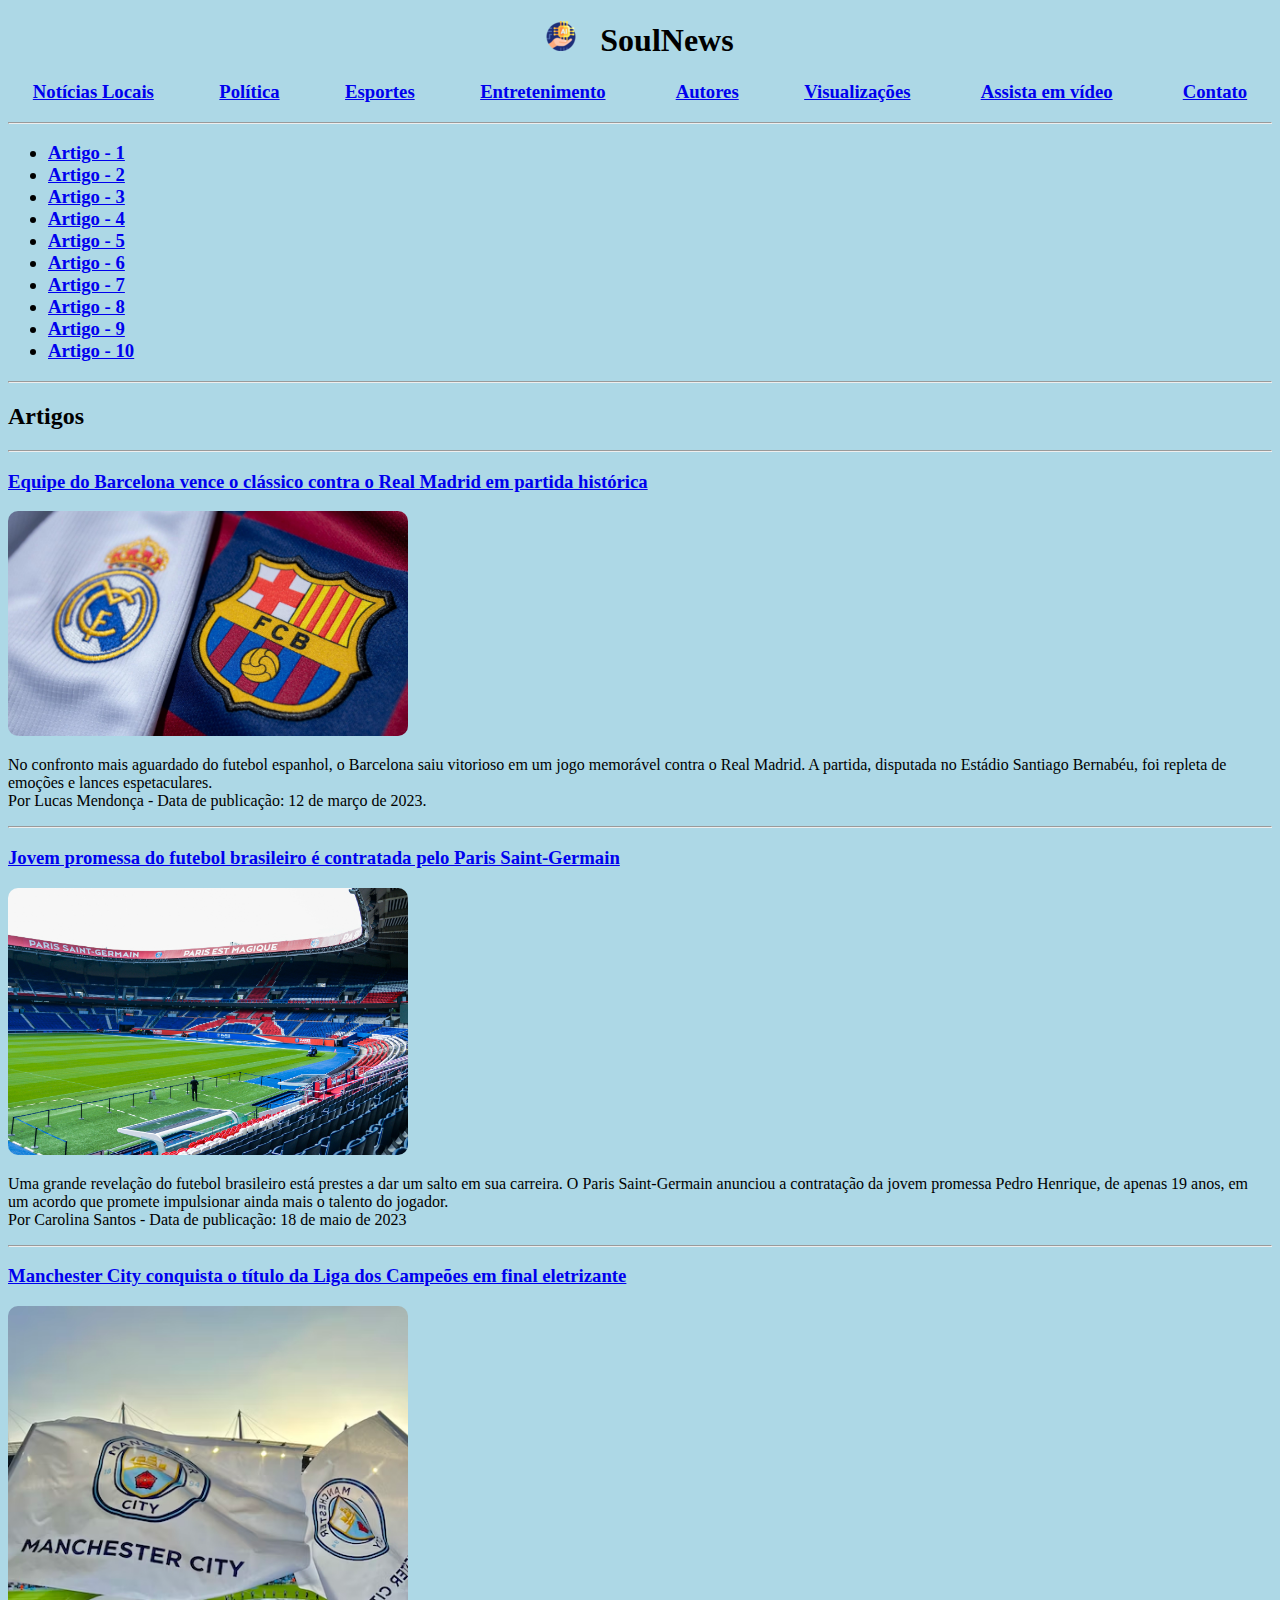
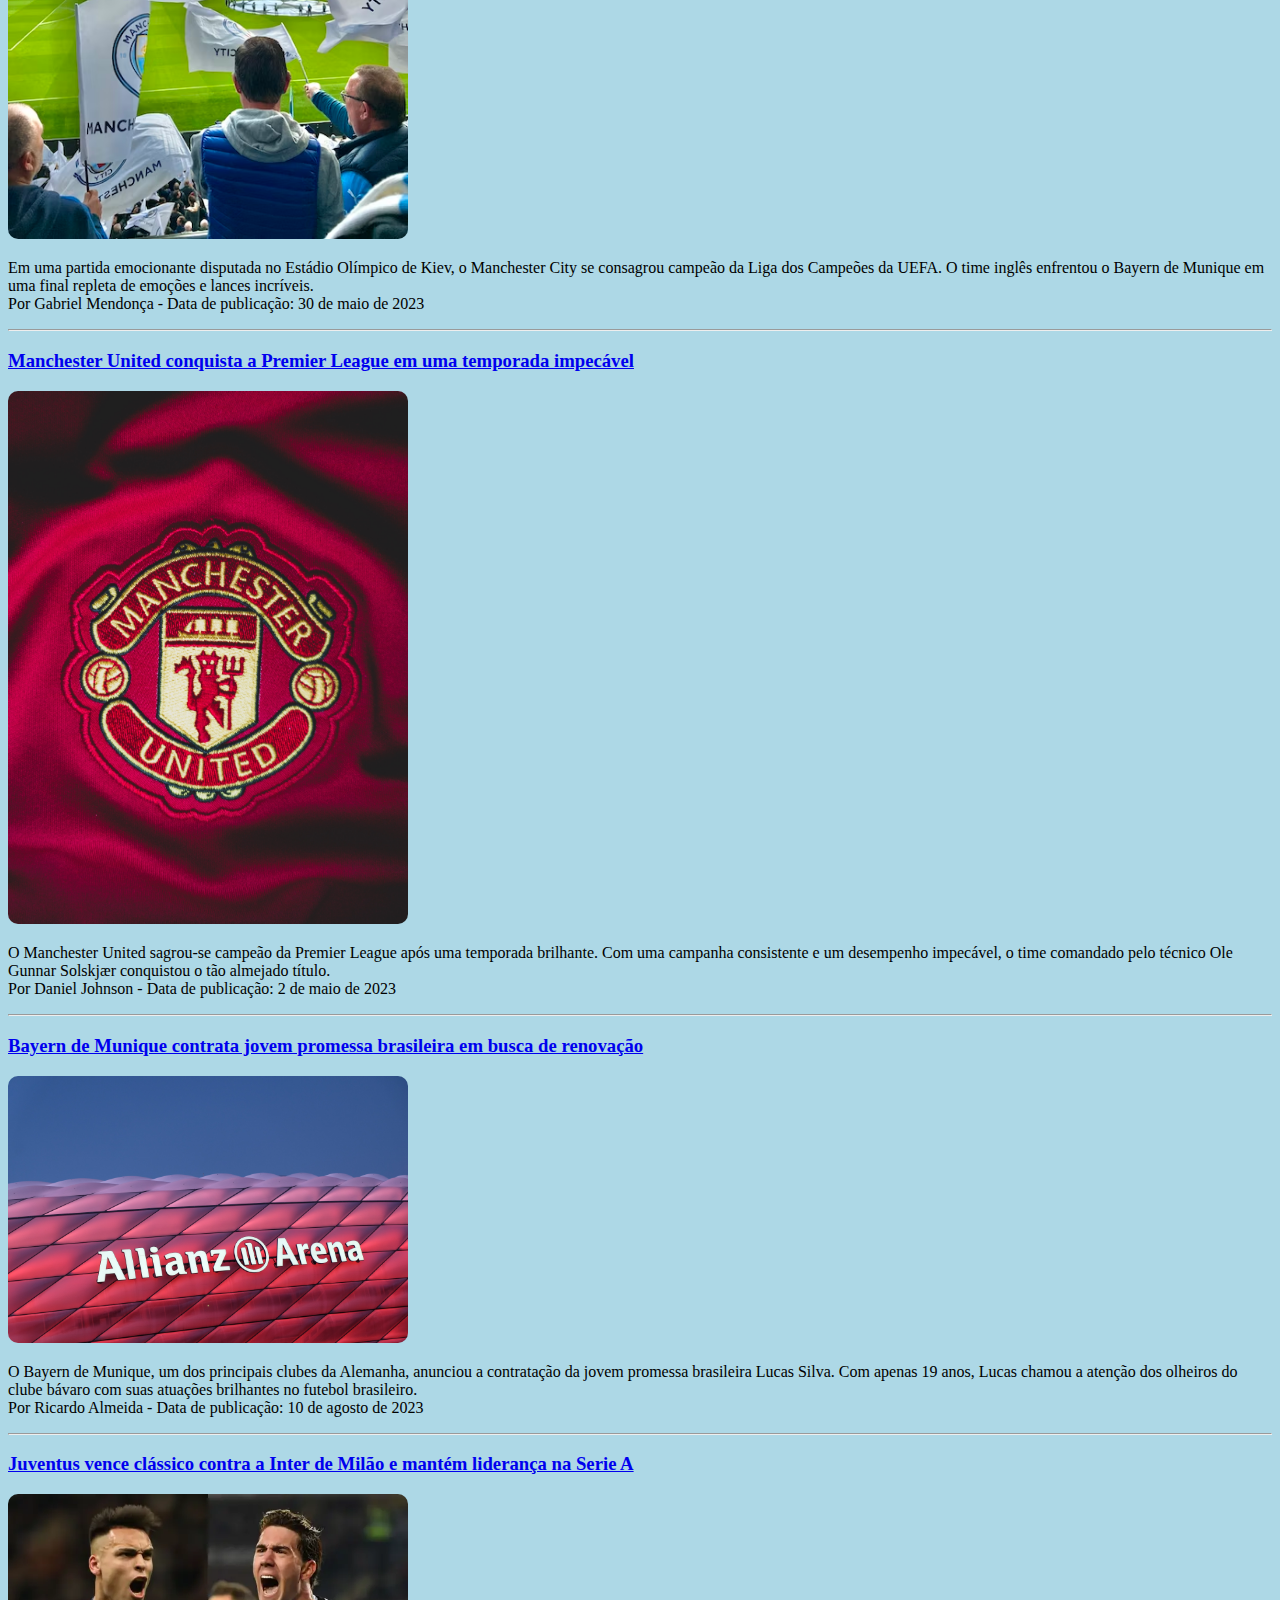
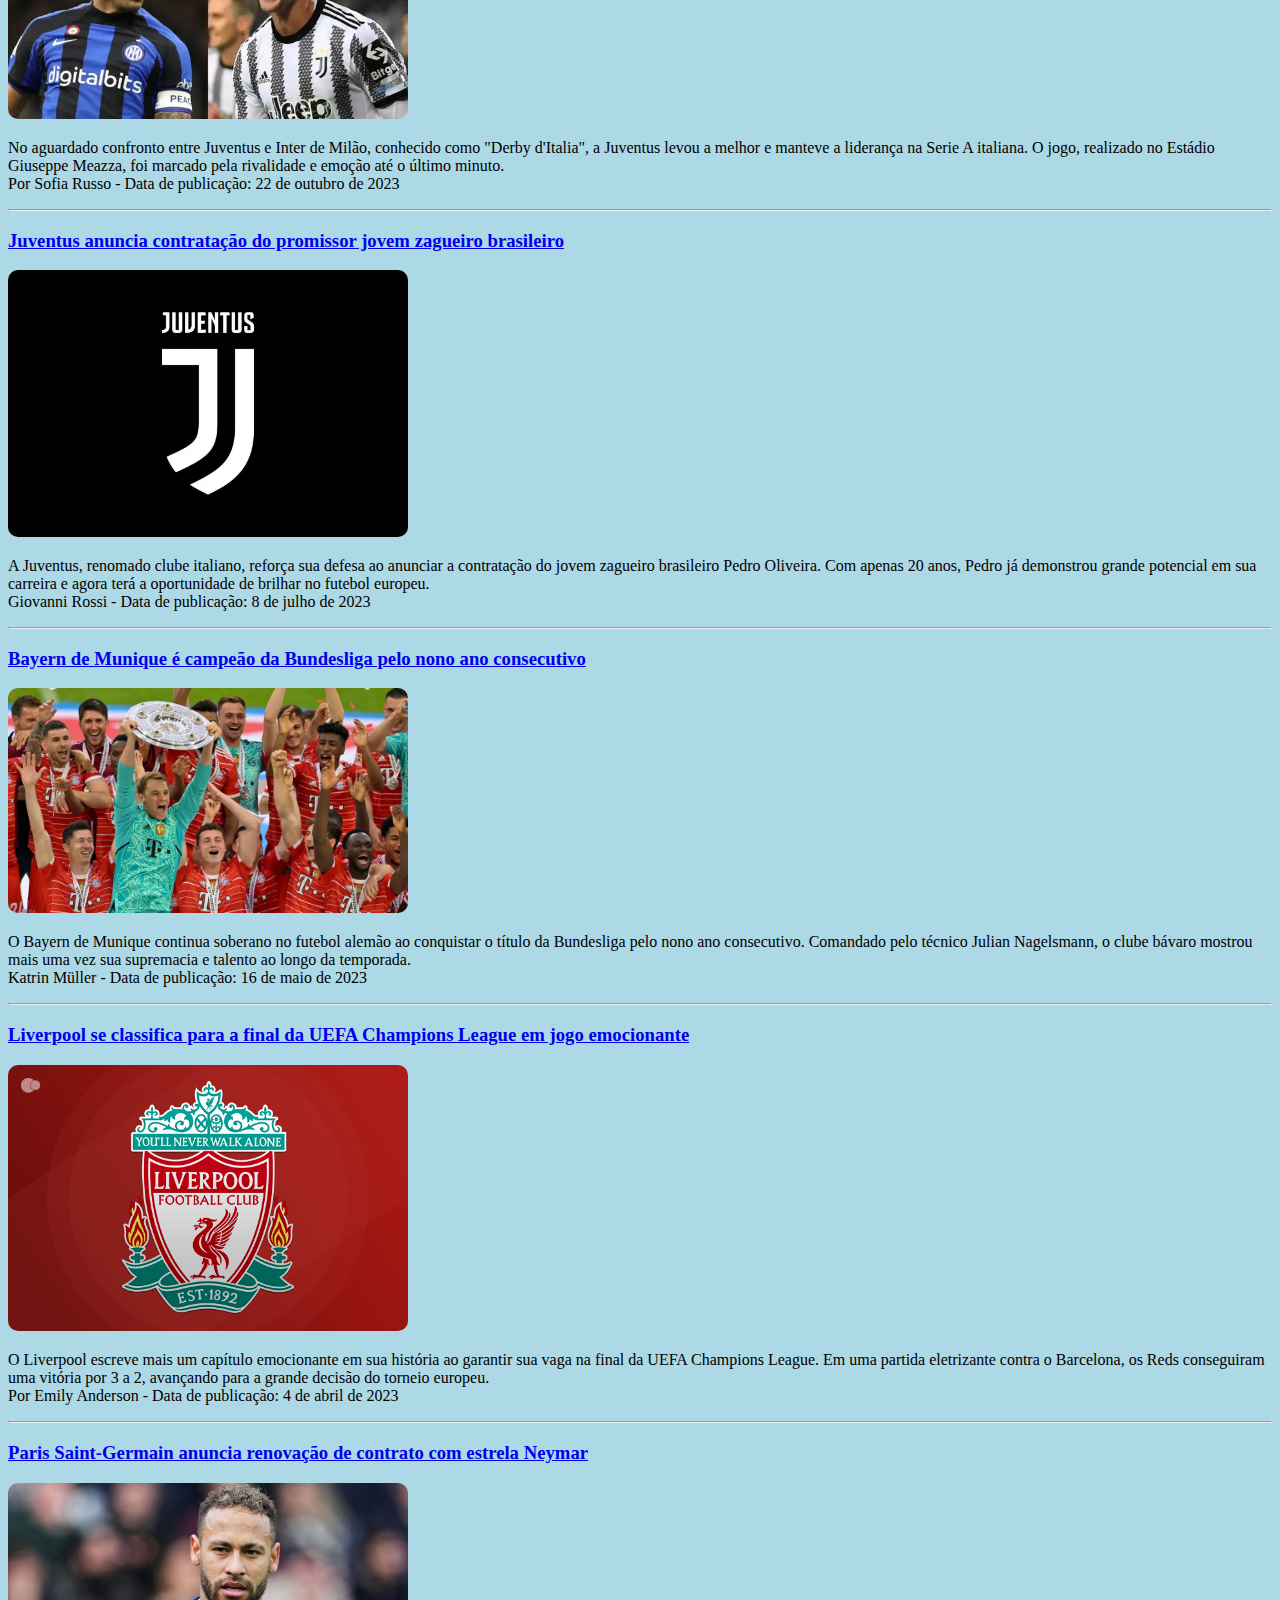
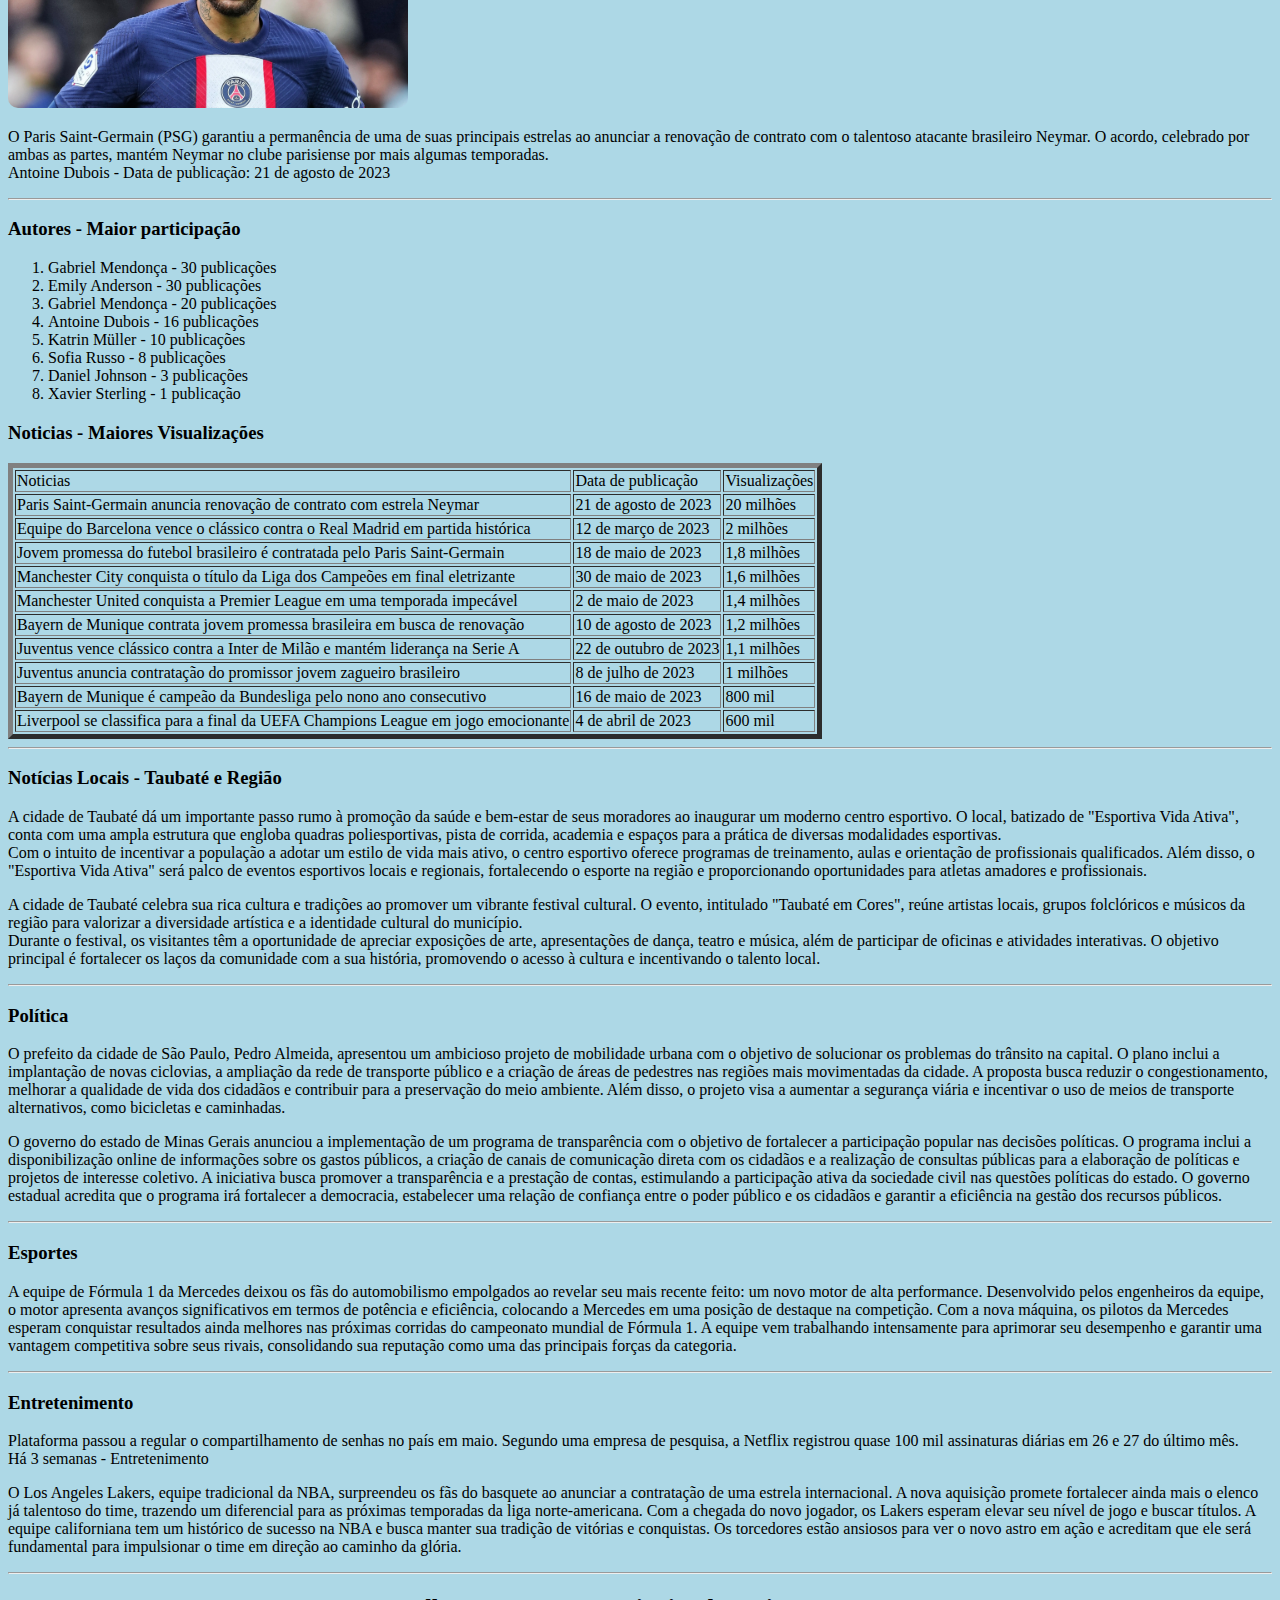
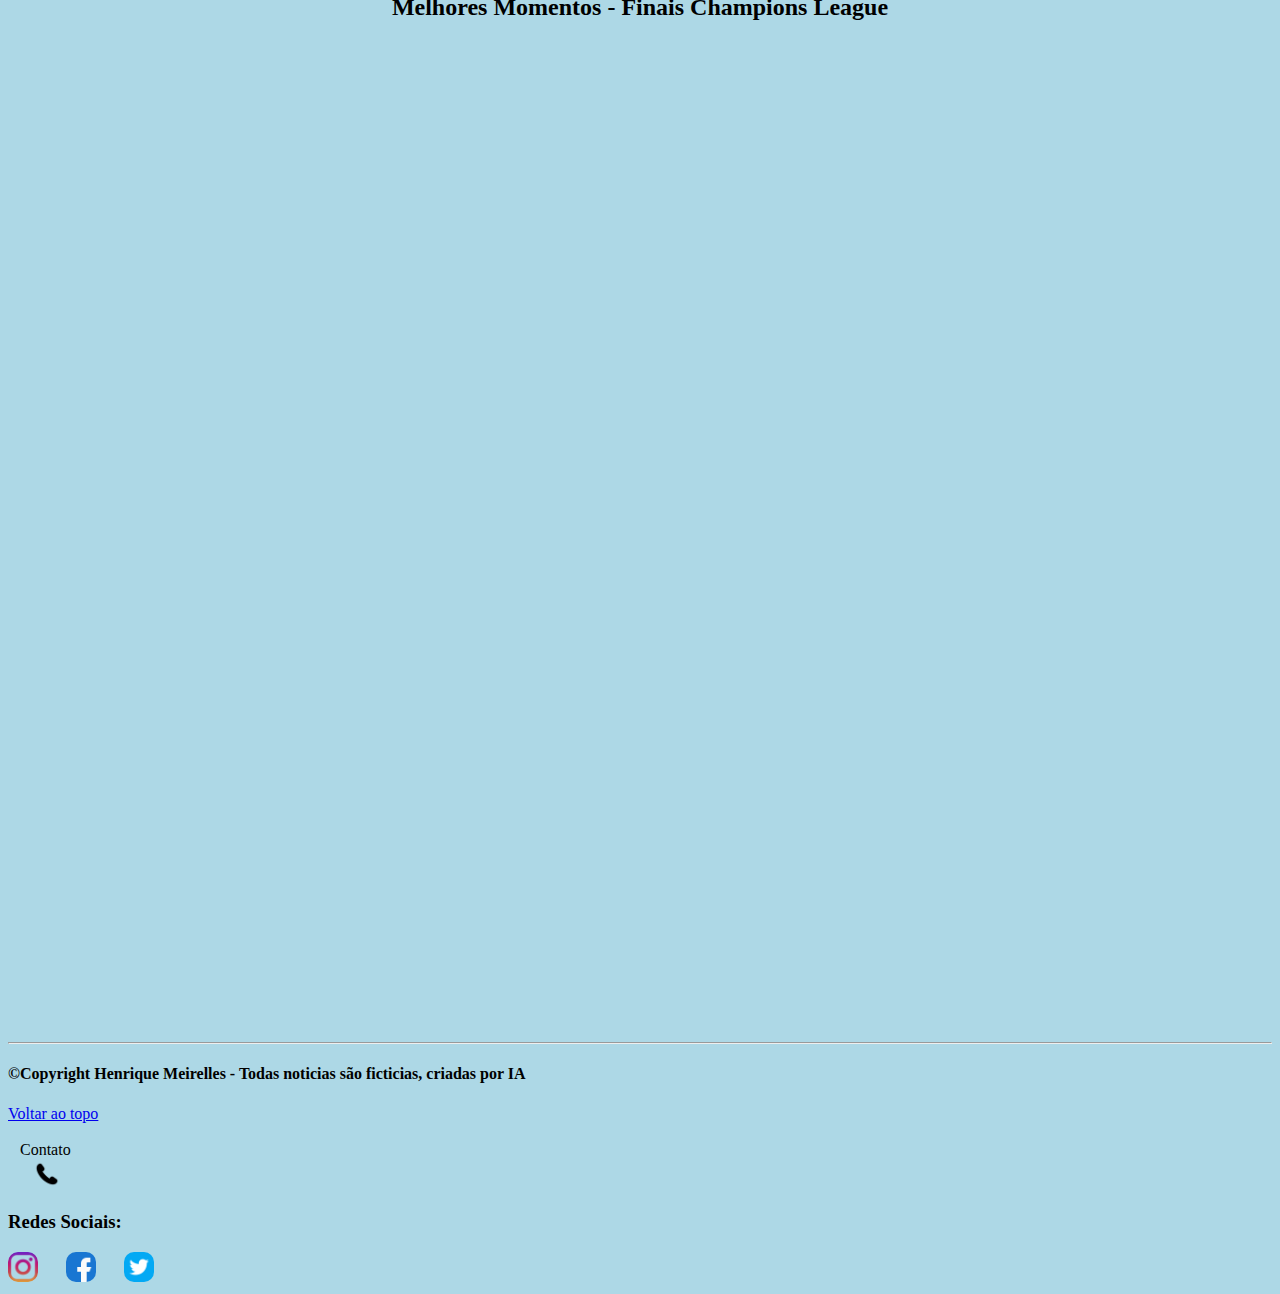
<file: index.html>
<!DOCTYPE html>
<html lang="pt-BR">
    <head>
        <meta name="author" content="Henrique Meirelles" />
        <meta charset="UTF-8" />
        <meta name="viewport" content="width=device-width, initial-scale=1.0" />
        <title>SoulNews</title>
        <meta property="og:title" content="SoulNews" />
        <meta property="og:type" content="article" />
        <meta
            property="og:url"
            content="https://meirellesh.github.io/Projeto-HTML/"
        />
        <meta
            property="og:description"
            content="Noticias ficticias, Criadas por IA"
        />
        <meta
            property="og:image"
            content="IA-logo-100x100.png"            
        />
        <link rel="icon" type="image/x-icon" href="IA-logo.png" />
        <link rel="stylesheet" href="styles.css" />
    </head>
    <body>
        <header>
            <div>
                <center>
                    <h1 id="topo"><img src="IA-logo.png" /> &nbsp; SoulNews</h1>
                </center>
            </div>
            <div>
                <nav>
                    <h3>
                        <center>
                            <a href="#noticias-locais">Notícias Locais</a
                            >&nbsp;&nbsp;&nbsp;&nbsp;&nbsp;&nbsp;&nbsp;&nbsp;&nbsp;&nbsp;&nbsp;&nbsp;&nbsp;&nbsp;<a
                                href="#politica"
                                >Política</a
                            >&nbsp;&nbsp;&nbsp;&nbsp;&nbsp;&nbsp;&nbsp;&nbsp;&nbsp;&nbsp;&nbsp;&nbsp;&nbsp;&nbsp;<a
                                href="#esportes"
                                >Esportes</a
                            >&nbsp;&nbsp;&nbsp;&nbsp;&nbsp;&nbsp;&nbsp;&nbsp;&nbsp;&nbsp;&nbsp;&nbsp;&nbsp;&nbsp;<a
                                href="#entretenimento"
                                >Entretenimento</a
                            >
                            &nbsp;&nbsp;&nbsp;&nbsp;&nbsp;&nbsp;&nbsp;&nbsp;&nbsp;&nbsp;&nbsp;&nbsp;&nbsp;&nbsp;<a
                                href="#autores"
                                >Autores</a
                            >&nbsp;&nbsp;&nbsp;&nbsp;&nbsp;&nbsp;&nbsp;&nbsp;&nbsp;&nbsp;&nbsp;&nbsp;&nbsp;&nbsp;<a
                                href="#visualizacoes"
                                >Visualizações</a
                            >
                            &nbsp;&nbsp;&nbsp;&nbsp;&nbsp;&nbsp;&nbsp;&nbsp;&nbsp;&nbsp;&nbsp;&nbsp;&nbsp;&nbsp;<a
                                href="#videos"
                                >Assista em vídeo</a
                            >
                            &nbsp;&nbsp;&nbsp;&nbsp;&nbsp;&nbsp;&nbsp;&nbsp;&nbsp;&nbsp;&nbsp;&nbsp;&nbsp;&nbsp;<a
                                href="contato.html"
                                >Contato</a
                            >
                        </center>
                    </h3>
                    <hr />
                    <h3>
                        <ul>
                            <li><a href="#artigo1">Artigo - 1</a></li>
                            <li><a href="#artigo2">Artigo - 2</a></li>
                            <li><a href="#artigo3">Artigo - 3</a></li>
                            <li><a href="#artigo4">Artigo - 4</a></li>
                            <li><a href="#artigo5">Artigo - 5</a></li>
                            <li><a href="#artigo6">Artigo - 6</a></li>
                            <li><a href="#artigo7">Artigo - 7</a></li>
                            <li><a href="#artigo8">Artigo - 8</a></li>
                            <li><a href="#artigo9">Artigo - 9</a></li>
                            <li><a href="#artigo10">Artigo - 10</a></li>
                        </ul>
                    </h3>
                    <hr />
                </nav>
            </div>
        </header>

        <main>
            <section id="Artigos">
                <h2>Artigos</h2>
                <hr />
                <article id="artigo1">
                    <a href="Artigo1.html"
                        ><h3>
                            Equipe do Barcelona vence o clássico contra o Real
                            Madrid em partida histórica
                        </h3>
                        <img src="Artigo1.png" width="400"
                    /></a>
                    <p>
                        No confronto mais aguardado do futebol espanhol, o
                        Barcelona saiu vitorioso em um jogo memorável contra o
                        Real Madrid. A partida, disputada no Estádio Santiago
                        Bernabéu, foi repleta de emoções e lances
                        espetaculares.<br />
                        Por Lucas Mendonça - Data de publicação: 12 de março de
                        2023.
                    </p>
                </article>
                <hr />
                <article id="artigo2">
                    <a href="Artigo2.html"
                        ><h3>
                            Jovem promessa do futebol brasileiro é contratada
                            pelo Paris Saint-Germain
                        </h3>
                        <img src="Artigo2.jpg" width="400"
                    /></a>
                    <p>
                        Uma grande revelação do futebol brasileiro está prestes
                        a dar um salto em sua carreira. O Paris Saint-Germain
                        anunciou a contratação da jovem promessa Pedro Henrique,
                        de apenas 19 anos, em um acordo que promete impulsionar
                        ainda mais o talento do jogador.<br />
                        Por Carolina Santos - Data de publicação: 18 de maio de
                        2023
                    </p>
                </article>
                <hr />

                <article id="artigo3">
                    <a href="Artigo3.html"
                        ><h3>
                            Manchester City conquista o título da Liga dos
                            Campeões em final eletrizante
                        </h3>
                        <img src="Artigo3.avif" width="400"
                    /></a>
                    <p>
                        Em uma partida emocionante disputada no Estádio Olímpico
                        de Kiev, o Manchester City se consagrou campeão da Liga
                        dos Campeões da UEFA. O time inglês enfrentou o Bayern
                        de Munique em uma final repleta de emoções e lances
                        incríveis.<br />
                        Por Gabriel Mendonça - Data de publicação: 30 de maio de
                        2023
                    </p>
                </article>
                <hr />
                <article id="artigo4">
                    <a href="Artigo4.html"
                        ><h3>
                            Manchester United conquista a Premier League em uma
                            temporada impecável
                        </h3>
                        <img src="Artigo4.jpg" width="400"
                    /></a>
                    <p>
                        O Manchester United sagrou-se campeão da Premier League
                        após uma temporada brilhante. Com uma campanha
                        consistente e um desempenho impecável, o time comandado
                        pelo técnico Ole Gunnar Solskjær conquistou o tão
                        almejado título.<br />
                        Por Daniel Johnson - Data de publicação: 2 de maio de
                        2023
                    </p>
                </article>
                <hr />
                <article id="artigo5">
                    <a href="Artigo5.html"
                        ><h3>
                            Bayern de Munique contrata jovem promessa brasileira
                            em busca de renovação
                        </h3>
                        <img src="Artigo5.jpg" width="400"
                    /></a>
                    <p>
                        O Bayern de Munique, um dos principais clubes da
                        Alemanha, anunciou a contratação da jovem promessa
                        brasileira Lucas Silva. Com apenas 19 anos, Lucas chamou
                        a atenção dos olheiros do clube bávaro com suas atuações
                        brilhantes no futebol brasileiro.<br />
                        Por Ricardo Almeida - Data de publicação: 10 de agosto
                        de 2023
                    </p>
                </article>
                <hr />
                <article id="artigo6">
                    <a href="Artigo6.html"
                        ><h3>
                            Juventus vence clássico contra a Inter de Milão e
                            mantém liderança na Serie A
                        </h3>
                        <img src="Artigo6.webp" width="400"
                    /></a>
                    <p>
                        No aguardado confronto entre Juventus e Inter de Milão,
                        conhecido como "Derby d'Italia", a Juventus levou a
                        melhor e manteve a liderança na Serie A italiana. O
                        jogo, realizado no Estádio Giuseppe Meazza, foi marcado
                        pela rivalidade e emoção até o último minuto.<br />
                        Por Sofia Russo - Data de publicação: 22 de outubro de
                        2023
                    </p>
                </article>
                <hr />
                <article id="artigo7">
                    <a href="Artigo7.html"
                        ><h3>
                            Juventus anuncia contratação do promissor jovem
                            zagueiro brasileiro
                        </h3>
                        <img src="Artigo7.webp" width="400"
                    /></a>
                    <p>
                        A Juventus, renomado clube italiano, reforça sua defesa
                        ao anunciar a contratação do jovem zagueiro brasileiro
                        Pedro Oliveira. Com apenas 20 anos, Pedro já demonstrou
                        grande potencial em sua carreira e agora terá a
                        oportunidade de brilhar no futebol europeu.<br />
                        Giovanni Rossi - Data de publicação: 8 de julho de 2023
                    </p>
                </article>
                <hr />
                <article id="artigo8">
                    <a href="Artigo8.html"
                        ><h3>
                            Bayern de Munique é campeão da Bundesliga pelo nono
                            ano consecutivo
                        </h3>
                        <img src="Artigo8.webp" width="400"
                    /></a>
                    <p>
                        O Bayern de Munique continua soberano no futebol alemão
                        ao conquistar o título da Bundesliga pelo nono ano
                        consecutivo. Comandado pelo técnico Julian Nagelsmann, o
                        clube bávaro mostrou mais uma vez sua supremacia e
                        talento ao longo da temporada.<br />
                        Katrin Müller - Data de publicação: 16 de maio de 2023
                    </p>
                </article>
                <hr />
                <article id="artigo9">
                    <a href="Artigo9.html"
                        ><h3>
                            Liverpool se classifica para a final da UEFA
                            Champions League em jogo emocionante
                        </h3>
                        <img src="Artigo9.png" width="400"
                    /></a>
                    <p>
                        O Liverpool escreve mais um capítulo emocionante em sua
                        história ao garantir sua vaga na final da UEFA Champions
                        League. Em uma partida eletrizante contra o Barcelona,
                        os Reds conseguiram uma vitória por 3 a 2, avançando
                        para a grande decisão do torneio europeu.<br />
                        Por Emily Anderson - Data de publicação: 4 de abril de
                        2023
                    </p>
                </article>
                <hr />
                <article id="artigo10">
                    <a href="Artigo10.html"
                        ><h3>
                            Paris Saint-Germain anuncia renovação de contrato
                            com estrela Neymar
                        </h3>
                        <img src="Artigo10.webp" width="400"
                    /></a>
                    <p>
                        O Paris Saint-Germain (PSG) garantiu a permanência de
                        uma de suas principais estrelas ao anunciar a renovação
                        de contrato com o talentoso atacante brasileiro Neymar.
                        O acordo, celebrado por ambas as partes, mantém Neymar
                        no clube parisiense por mais algumas temporadas.<br />
                        Antoine Dubois - Data de publicação: 21 de agosto de
                        2023
                    </p>
                </article>
                <hr />
            </section>

            <section id="autores"></section>
            <h3>Autores - Maior participação</h3>
            <ol>
                <li>Gabriel Mendonça - 30 publicações</li>
                <li>Emily Anderson - 30 publicações</li>
                <li>Gabriel Mendonça - 20 publicações</li>
                <li>Antoine Dubois - 16 publicações</li>
                <li>Katrin Müller - 10 publicações</li>
                <li>Sofia Russo - 8 publicações</li>
                <li>Daniel Johnson - 3 publicações</li>
                <li>Xavier Sterling - 1 publicação</li>
            </ol>

            <section id="visualizacoes">
                <h3>Noticias - Maiores Visualizações</h3>
                <table border="5">
                    <tr>
                        <td>Noticias</td>
                        <td>Data de publicação</td>
                        <td>Visualizações</td>
                    </tr>
                    <tr>
                        <td>
                            Paris Saint-Germain anuncia renovação de contrato
                            com estrela Neymar
                        </td>
                        <td>21 de agosto de 2023</td>
                        <td>20 milhões</td>
                    </tr>

                    <tr>
                        <td>
                            Equipe do Barcelona vence o clássico contra o Real
                            Madrid em partida histórica
                        </td>
                        <td>12 de março de 2023</td>
                        <td>2 milhões</td>
                    </tr>
                    <tr>
                        <td>
                            Jovem promessa do futebol brasileiro é contratada
                            pelo Paris Saint-Germain
                        </td>
                        <td>18 de maio de 2023</td>
                        <td>1,8 milhões</td>
                    </tr>
                    <tr>
                        <td>
                            Manchester City conquista o título da Liga dos
                            Campeões em final eletrizante
                        </td>
                        <td>30 de maio de 2023</td>
                        <td>1,6 milhões</td>
                    </tr>
                    <tr>
                        <td>
                            Manchester United conquista a Premier League em uma
                            temporada impecável
                        </td>
                        <td>2 de maio de 2023</td>
                        <td>1,4 milhões</td>
                    </tr>
                    <tr>
                        <td>
                            Bayern de Munique contrata jovem promessa brasileira
                            em busca de renovação
                        </td>
                        <td>10 de agosto de 2023</td>
                        <td>1,2 milhões</td>
                    </tr>
                    <tr>
                        <td>
                            Juventus vence clássico contra a Inter de Milão e
                            mantém liderança na Serie A
                        </td>
                        <td>22 de outubro de 2023</td>
                        <td>1,1 milhões</td>
                    </tr>
                    <tr>
                        <td>
                            Juventus anuncia contratação do promissor jovem
                            zagueiro brasileiro
                        </td>
                        <td>8 de julho de 2023</td>
                        <td>1 milhões</td>
                    </tr>
                    <tr>
                        <td>
                            Bayern de Munique é campeão da Bundesliga pelo nono
                            ano consecutivo
                        </td>
                        <td>16 de maio de 2023</td>
                        <td>800 mil</td>
                    </tr>
                    <tr>
                        <td>
                            Liverpool se classifica para a final da UEFA
                            Champions League em jogo emocionante
                        </td>
                        <td>4 de abril de 2023</td>
                        <td>600 mil</td>
                    </tr>
                </table>
            </section>
            <hr />

            <section id="noticias-locais">
                <h3>Notícias Locais - Taubaté e Região</h3>
                <p>
                    A cidade de Taubaté dá um importante passo rumo à promoção
                    da saúde e bem-estar de seus moradores ao inaugurar um
                    moderno centro esportivo. O local, batizado de "Esportiva
                    Vida Ativa", conta com uma ampla estrutura que engloba
                    quadras poliesportivas, pista de corrida, academia e espaços
                    para a prática de diversas modalidades esportivas.<br />
                    Com o intuito de incentivar a população a adotar um estilo
                    de vida mais ativo, o centro esportivo oferece programas de
                    treinamento, aulas e orientação de profissionais
                    qualificados. Além disso, o "Esportiva Vida Ativa" será
                    palco de eventos esportivos locais e regionais, fortalecendo
                    o esporte na região e proporcionando oportunidades para
                    atletas amadores e profissionais.
                </p>
                <p>
                    A cidade de Taubaté celebra sua rica cultura e tradições ao
                    promover um vibrante festival cultural. O evento, intitulado
                    "Taubaté em Cores", reúne artistas locais, grupos
                    folclóricos e músicos da região para valorizar a diversidade
                    artística e a identidade cultural do município.<br />
                    Durante o festival, os visitantes têm a oportunidade de
                    apreciar exposições de arte, apresentações de dança, teatro
                    e música, além de participar de oficinas e atividades
                    interativas. O objetivo principal é fortalecer os laços da
                    comunidade com a sua história, promovendo o acesso à cultura
                    e incentivando o talento local.
                </p>
                <hr />
            </section>
            <section id="politica">
                <h3>Política</h3>
                <p>
                    O prefeito da cidade de São Paulo, Pedro Almeida, apresentou
                    um ambicioso projeto de mobilidade urbana com o objetivo de
                    solucionar os problemas do trânsito na capital. O plano
                    inclui a implantação de novas ciclovias, a ampliação da rede
                    de transporte público e a criação de áreas de pedestres nas
                    regiões mais movimentadas da cidade. A proposta busca
                    reduzir o congestionamento, melhorar a qualidade de vida dos
                    cidadãos e contribuir para a preservação do meio ambiente.
                    Além disso, o projeto visa a aumentar a segurança viária e
                    incentivar o uso de meios de transporte alternativos, como
                    bicicletas e caminhadas.
                </p>
                <p>
                    O governo do estado de Minas Gerais anunciou a implementação
                    de um programa de transparência com o objetivo de fortalecer
                    a participação popular nas decisões políticas. O programa
                    inclui a disponibilização online de informações sobre os
                    gastos públicos, a criação de canais de comunicação direta
                    com os cidadãos e a realização de consultas públicas para a
                    elaboração de políticas e projetos de interesse coletivo. A
                    iniciativa busca promover a transparência e a prestação de
                    contas, estimulando a participação ativa da sociedade civil
                    nas questões políticas do estado. O governo estadual
                    acredita que o programa irá fortalecer a democracia,
                    estabelecer uma relação de confiança entre o poder público e
                    os cidadãos e garantir a eficiência na gestão dos recursos
                    públicos.
                </p>
                <hr />
            </section>
            <section id="esportes">
                <h3>Esportes</h3>
                <p>
                    A equipe de Fórmula 1 da Mercedes deixou os fãs do
                    automobilismo empolgados ao revelar seu mais recente feito:
                    um novo motor de alta performance. Desenvolvido pelos
                    engenheiros da equipe, o motor apresenta avanços
                    significativos em termos de potência e eficiência, colocando
                    a Mercedes em uma posição de destaque na competição. Com a
                    nova máquina, os pilotos da Mercedes esperam conquistar
                    resultados ainda melhores nas próximas corridas do
                    campeonato mundial de Fórmula 1. A equipe vem trabalhando
                    intensamente para aprimorar seu desempenho e garantir uma
                    vantagem competitiva sobre seus rivais, consolidando sua
                    reputação como uma das principais forças da categoria.
                </p>
                <hr />
            </section>
            <section id="entretenimento">
                <h3>Entretenimento</h3>

                <p>
                    Plataforma passou a regular o compartilhamento de senhas no
                    país em maio. Segundo uma empresa de pesquisa, a Netflix
                    registrou quase 100 mil assinaturas diárias em 26 e 27 do
                    último mês.<br />
                    Há 3 semanas - Entretenimento
                </p>
                <p>
                    O Los Angeles Lakers, equipe tradicional da NBA, surpreendeu
                    os fãs do basquete ao anunciar a contratação de uma estrela
                    internacional. A nova aquisição promete fortalecer ainda
                    mais o elenco já talentoso do time, trazendo um diferencial
                    para as próximas temporadas da liga norte-americana. Com a
                    chegada do novo jogador, os Lakers esperam elevar seu nível
                    de jogo e buscar títulos. A equipe californiana tem um
                    histórico de sucesso na NBA e busca manter sua tradição de
                    vitórias e conquistas. Os torcedores estão ansiosos para ver
                    o novo astro em ação e acreditam que ele será fundamental
                    para impulsionar o time em direção ao caminho da glória.
                </p>
                <hr />
            </section>
            <section id="videos">
                <center>
                    <h2>Melhores Momentos - Finais Champions League</h2>
                </center>
                <br />
                <center>
                    <iframe
                        width="560"
                        height="315"
                        src="https://www.youtube.com/embed/gKcyNXc6ktM"
                        title="YouTube video player"
                        frameborder="0"
                        allow="accelerometer; autoplay; clipboard-write; encrypted-media; gyroscope; picture-in-picture; web-share"
                        allowfullscreen
                    ></iframe>
                    <iframe
                        width="560"
                        height="315"
                        src="https://www.youtube.com/embed/8l-SASZkqAg"
                        title="YouTube video player"
                        frameborder="0"
                        allow="accelerometer; autoplay; clipboard-write; encrypted-media; gyroscope; picture-in-picture; web-share"
                        allowfullscreen
                    ></iframe>
                    <iframe
                        width="560"
                        height="315"
                        src="https://www.youtube.com/embed/5oUC_HLBKWw"
                        title="YouTube video player"
                        frameborder="0"
                        allow="accelerometer; autoplay; clipboard-write; encrypted-media; gyroscope; picture-in-picture; web-share"
                        allowfullscreen
                    ></iframe>
                    <iframe
                        width="560"
                        height="315"
                        src="https://www.youtube.com/embed/8Ql77yRap-Q"
                        title="YouTube video player"
                        frameborder="0"
                        allow="accelerometer; autoplay; clipboard-write; encrypted-media; gyroscope; picture-in-picture; web-share"
                        allowfullscreen
                    ></iframe>
                    <iframe
                        width="560"
                        height="315"
                        src="https://www.youtube.com/embed/sJ7y4GnaOws"
                        title="YouTube video player"
                        frameborder="0"
                        allow="accelerometer; autoplay; clipboard-write; encrypted-media; gyroscope; picture-in-picture; web-share"
                        allowfullscreen
                    ></iframe>
                    <iframe
                        width="560"
                        height="315"
                        src="https://www.youtube.com/embed/J37YyfvHXOQ"
                        title="YouTube video player"
                        frameborder="0"
                        allow="accelerometer; autoplay; clipboard-write; encrypted-media; gyroscope; picture-in-picture; web-share"
                        allowfullscreen
                    ></iframe>
                </center>
                <br />
            </section>
            <hr />
        </main>
        <footer>
            <section id="direitos-autorais">
                <h4>
                    &copy;Copyright Henrique Meirelles - Todas noticias são
                    ficticias, criadas por IA
                </h4>
            </section>
            <section id="pagina-inicial">
                <a href="#topo">Voltar ao topo </a>
            </section>

            <section id="contato">
                <br />
                &nbsp;&nbsp;&nbsp;Contato<br />
                &nbsp;&nbsp; &nbsp;&nbsp;
                <a href="contato.html" target="_blank"
                    ><img src="contato.png" width="30"
                /></a>
            </section>
            <section id="redes-sociais">
                <h3>Redes Sociais:</h3>
                <a href="https://www.instagram.com/" target="_blank"
                    ><img src="instagram.png" width="30"
                /></a>
                &nbsp;&nbsp; &nbsp;&nbsp;
                <a href="https://www.facebook.com" target="_blank"
                    ><img src="facebook.png" width="30"
                /></a>
                &nbsp;&nbsp; &nbsp;&nbsp;
                <a href="https://www.twitter.com" target="_blank"
                    ><img src="twitter.png" width="30"
                /></a>
            </section>
        </footer>
    </body>
</html>
</file>
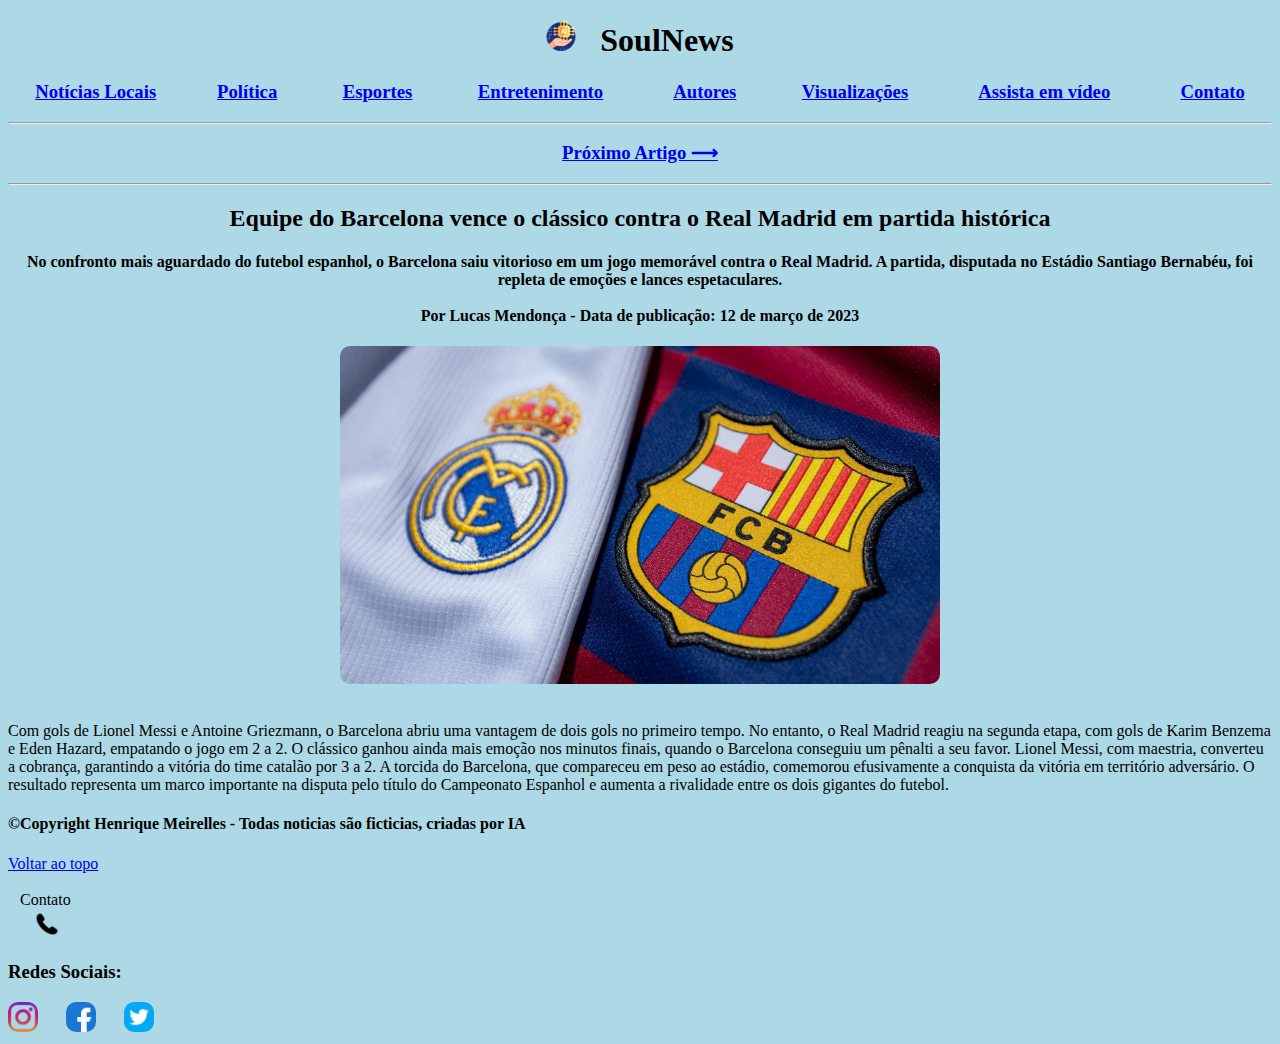
<file: Artigo1.html>
<!DOCTYPE html>
<html lang="pt-BR">
    <head>
        <meta charset="UTF-8" />
        <meta charset="UTF-8" />
        <meta name="author" content="Henrique Meirelles" />
        <meta charset="UTF-8" />
        <meta name="viewport" content="width=device-width, initial-scale=1.0" />
        <meta property="og:title" content="SoulNews" />
        <meta property="og:type" content="article" />
        <meta
            property="og:url"
            content="https://meirellesh.github.io/Projeto-HTML/Artigo1.html"
        />
        <meta
            property="og:description"
            content="Noticias ficticias, Criadas por IA"
        />
        <meta property="og:image" content="IA-logo-OG.png" />
        <link rel="icon" type="image/x-icon" href="IA-logo.png" />
        <link rel="stylesheet" href="styles.css" />
        <title>
            Equipe do Barcelona vence o clássico contra o Real Madrid em partida
            histórica
        </title>
    </head>

    <body>
        <header>
            <div>
                <center>
                    <center>
                        <h1><img src="IA-logo.png" /> &nbsp; SoulNews</h1>
                    </center>
                </center>
            </div>
            <nav>
                <h3>
                    <center>
                        <a href="index.html#noticias-locais">Notícias Locais</a
                        >&nbsp;&nbsp;&nbsp;&nbsp;&nbsp;&nbsp;&nbsp;&nbsp;&nbsp;&nbsp;&nbsp;&nbsp;&nbsp;<a
                            href="index.html#politica"
                            >Política</a
                        >&nbsp;&nbsp;&nbsp;&nbsp;&nbsp;&nbsp;&nbsp;&nbsp;&nbsp;&nbsp;&nbsp;&nbsp;&nbsp;&nbsp;<a
                            href="index.html#esportes"
                            >Esportes</a
                        >&nbsp;&nbsp;&nbsp;&nbsp;&nbsp;&nbsp;&nbsp;&nbsp;&nbsp;&nbsp;&nbsp;&nbsp;&nbsp;&nbsp;<a
                            href="index.html#entretenimento"
                            >Entretenimento</a
                        >
                        &nbsp;&nbsp;&nbsp;&nbsp;&nbsp;&nbsp;&nbsp;&nbsp;&nbsp;&nbsp;&nbsp;&nbsp;&nbsp;&nbsp;<a
                            href="index.html#autores"
                            >Autores</a
                        >&nbsp;&nbsp;&nbsp;&nbsp;&nbsp;&nbsp;&nbsp;&nbsp;&nbsp;&nbsp;&nbsp;&nbsp;&nbsp;&nbsp;<a
                            href="index.html#visualizacoes"
                            >Visualizações</a
                        >
                        &nbsp;&nbsp;&nbsp;&nbsp;&nbsp;&nbsp;&nbsp;&nbsp;&nbsp;&nbsp;&nbsp;&nbsp;&nbsp;&nbsp;<a
                            href="index.html#videos"
                            >Assista em vídeo</a
                        >
                        &nbsp;&nbsp;&nbsp;&nbsp;&nbsp;&nbsp;&nbsp;&nbsp;&nbsp;&nbsp;&nbsp;&nbsp;&nbsp;&nbsp;<a
                            href="contato.html"
                            >Contato</a
                        >
                    </center>
                </h3>
                <hr />
                <center>
                    <h3><a href="Artigo2.html"> Próximo Artigo &#10230;</a></h3>
                </center>
            </nav>
            <hr />

            <center>
                <h2>
                    Equipe do Barcelona vence o clássico contra o Real Madrid em
                    partida histórica
                </h2>
                <h4>
                    No confronto mais aguardado do futebol espanhol, o Barcelona
                    saiu vitorioso em um jogo memorável contra o Real Madrid. A
                    partida, disputada no Estádio Santiago Bernabéu, foi repleta
                    de emoções e lances espetaculares.

                    <br /><br />
                    Por Lucas Mendonça - Data de publicação: 12 de março de 2023
                </h4>
            </center>
        </header>
        <main>
            <center>
                <img src="Artigo1.png" width="600" />
            </center>
            <br />
            <p>
                Com gols de Lionel Messi e Antoine Griezmann, o Barcelona abriu
                uma vantagem de dois gols no primeiro tempo. No entanto, o Real
                Madrid reagiu na segunda etapa, com gols de Karim Benzema e Eden
                Hazard, empatando o jogo em 2 a 2. O clássico ganhou ainda mais
                emoção nos minutos finais, quando o Barcelona conseguiu um
                pênalti a seu favor. Lionel Messi, com maestria, converteu a
                cobrança, garantindo a vitória do time catalão por 3 a 2. A
                torcida do Barcelona, que compareceu em peso ao estádio,
                comemorou efusivamente a conquista da vitória em território
                adversário. O resultado representa um marco importante na
                disputa pelo título do Campeonato Espanhol e aumenta a
                rivalidade entre os dois gigantes do futebol.
            </p>
        </main>
        <footer>
            <footer>
                <section id="direitos-autorais">
                    <h4>
                        &copy;Copyright Henrique Meirelles - Todas noticias são
                        ficticias, criadas por IA
                    </h4>
                </section>
                <section id="pagina-inicial">
                    <a href="/index.html">Voltar ao topo </a>
                </section>

                <section id="contato">
                    <br />
                    &nbsp;&nbsp;&nbsp;Contato<br />
                    &nbsp;&nbsp; &nbsp;&nbsp;
                    <a href="contato.html" target="_blank"
                        ><img src="contato.png" width="30"
                    /></a>
                </section>
                <section id="redes-sociais">
                    <h3>Redes Sociais:</h3>
                    <a href="https://www.instagram.com/" target="_blank"
                        ><img src="instagram.png" width="30"
                    /></a>
                    &nbsp;&nbsp; &nbsp;&nbsp;
                    <a href="https://www.facebook.com" target="_blank"
                        ><img src="facebook.png" width="30"
                    /></a>
                    &nbsp;&nbsp; &nbsp;&nbsp;
                    <a href="https://www.twitter.com" target="_blank"
                        ><img src="twitter.png" width="30"
                    /></a>
                </section>
            </footer>
        </footer>
    </body>
</html>
</file>
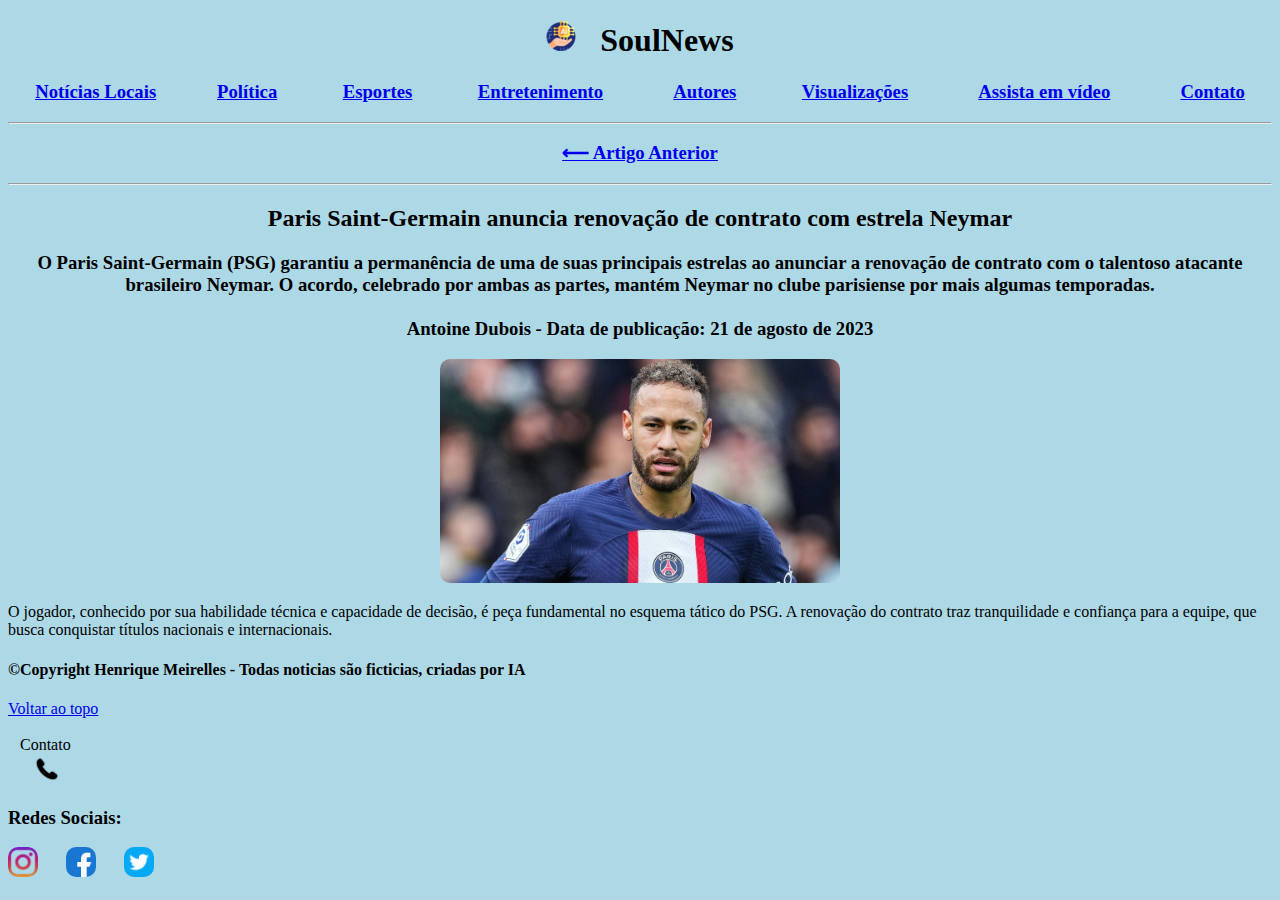
<file: Artigo10.html>
<!DOCTYPE html>
<html lang="pt-BR">
    <head>
        <meta charset="UTF-8" />
        <meta name="author" content="Henrique Meirelles">
        <meta charset="UTF-8">
        <meta name="viewport" content="width=device-width, initial-scale=1.0">          
        <meta property="og:title" content="SoulNews">  
        <meta property="og:type" content="article">      
        <meta property="og:url" content="https://meirellesh.github.io/Projeto-HTML/Artigo10.html">
        <meta property="og:description" content="Noticias ficticias, Criadas por IA">
        <meta property="og:image" content="IA-logo.png">
        <link rel="icon" type="image/x-icon" href="IA-logo.png">
        <link rel="stylesheet" href="styles.css">
        <title>
            Paris Saint-Germain anuncia renovação de contrato com estrela Neymar
        </title>
    </head>

    <body>
        <header>
            <div>
                <center>
                    <center><h1><img src ="IA-logo.png"> &nbsp; SoulNews</h1></center>
                </center>
            </div>
            <div>
                <nav>
                    <h3>
                        <center>
                            <a href="index.html#noticias-locais">Notícias Locais</a
                            >&nbsp;&nbsp;&nbsp;&nbsp;&nbsp;&nbsp;&nbsp;&nbsp;&nbsp;&nbsp;&nbsp;&nbsp;&nbsp;<a
                                href="index.html#politica"
                                >Política</a
                            >&nbsp;&nbsp;&nbsp;&nbsp;&nbsp;&nbsp;&nbsp;&nbsp;&nbsp;&nbsp;&nbsp;&nbsp;&nbsp;&nbsp;<a
                                href="index.html#esportes"
                                >Esportes</a
                            >&nbsp;&nbsp;&nbsp;&nbsp;&nbsp;&nbsp;&nbsp;&nbsp;&nbsp;&nbsp;&nbsp;&nbsp;&nbsp;&nbsp;<a
                                href="index.html#entretenimento"
                                >Entretenimento</a
                            >
                            &nbsp;&nbsp;&nbsp;&nbsp;&nbsp;&nbsp;&nbsp;&nbsp;&nbsp;&nbsp;&nbsp;&nbsp;&nbsp;&nbsp;<a
                                href="index.html#autores"
                                >Autores</a
                            >&nbsp;&nbsp;&nbsp;&nbsp;&nbsp;&nbsp;&nbsp;&nbsp;&nbsp;&nbsp;&nbsp;&nbsp;&nbsp;&nbsp;<a
                                href="index.html#visualizacoes"
                                >Visualizações</a
                            >
                            &nbsp;&nbsp;&nbsp;&nbsp;&nbsp;&nbsp;&nbsp;&nbsp;&nbsp;&nbsp;&nbsp;&nbsp;&nbsp;&nbsp;<a
                                href="index.html#videos"
                                >Assista em vídeo</a
                            >
                            &nbsp;&nbsp;&nbsp;&nbsp;&nbsp;&nbsp;&nbsp;&nbsp;&nbsp;&nbsp;&nbsp;&nbsp;&nbsp;&nbsp;<a
                                href="contato.html"
                                >Contato</a
                            >
                        </center>
                    </h3>
                    <hr />
                <center>
                    <h3><a href="Artigo9.html">&#10229; Artigo Anterior </a></h3>
                </center>
                <hr>
                </nav>
            <center>
                <h2>
                    Paris Saint-Germain anuncia renovação de contrato com
                    estrela Neymar
                </h2>
                <h3>
                    O Paris Saint-Germain (PSG) garantiu a permanência de uma de
                    suas principais estrelas ao anunciar a renovação de contrato
                    com o talentoso atacante brasileiro Neymar. O acordo,
                    celebrado por ambas as partes, mantém Neymar no clube
                    parisiense por mais algumas temporadas.<br /><br />
                    Antoine Dubois - Data de publicação: 21 de agosto de 2023
                </h3>
            </center>
        </header>

        <main>
            <center><img src="Artigo10.webp" width="400" /><br /></center>
            <p>
                O jogador, conhecido por sua habilidade técnica e capacidade de
                decisão, é peça fundamental no esquema tático do PSG. A
                renovação do contrato traz tranquilidade e confiança para a
                equipe, que busca conquistar títulos nacionais e internacionais.
            </p>
        </main>
        <footer>
            <section id="direitos-autorais">
                <h4>
                    &copy;Copyright Henrique Meirelles - Todas noticias são
                    ficticias, criadas por IA
                </h4>
            </section>
            <section id="pagina-inicial">
                <a href="/index.html">Voltar ao topo </a>
            </section>

            <section id="contato">
                <br />
                &nbsp;&nbsp;&nbsp;Contato<br />
                &nbsp;&nbsp; &nbsp;&nbsp;
                <a href="contato.html" target="_blank"
                    ><img src="contato.png" width="30"
                /></a>
            </section>
            <section id="redes-sociais">
                <h3>Redes Sociais:</h3>
                <a href="https://www.instagram.com/" target="_blank"
                    ><img src="instagram.png" width="30"
                /></a>
                &nbsp;&nbsp; &nbsp;&nbsp;
                <a href="https://www.facebook.com" target="_blank"
                    ><img src="facebook.png" width="30"
                /></a>
                &nbsp;&nbsp; &nbsp;&nbsp;
                <a href="https://www.twitter.com" target="_blank"
                    ><img src="twitter.png" width="30"
                /></a>
            </section>
        </footer>
    </body>
</html>
</file>
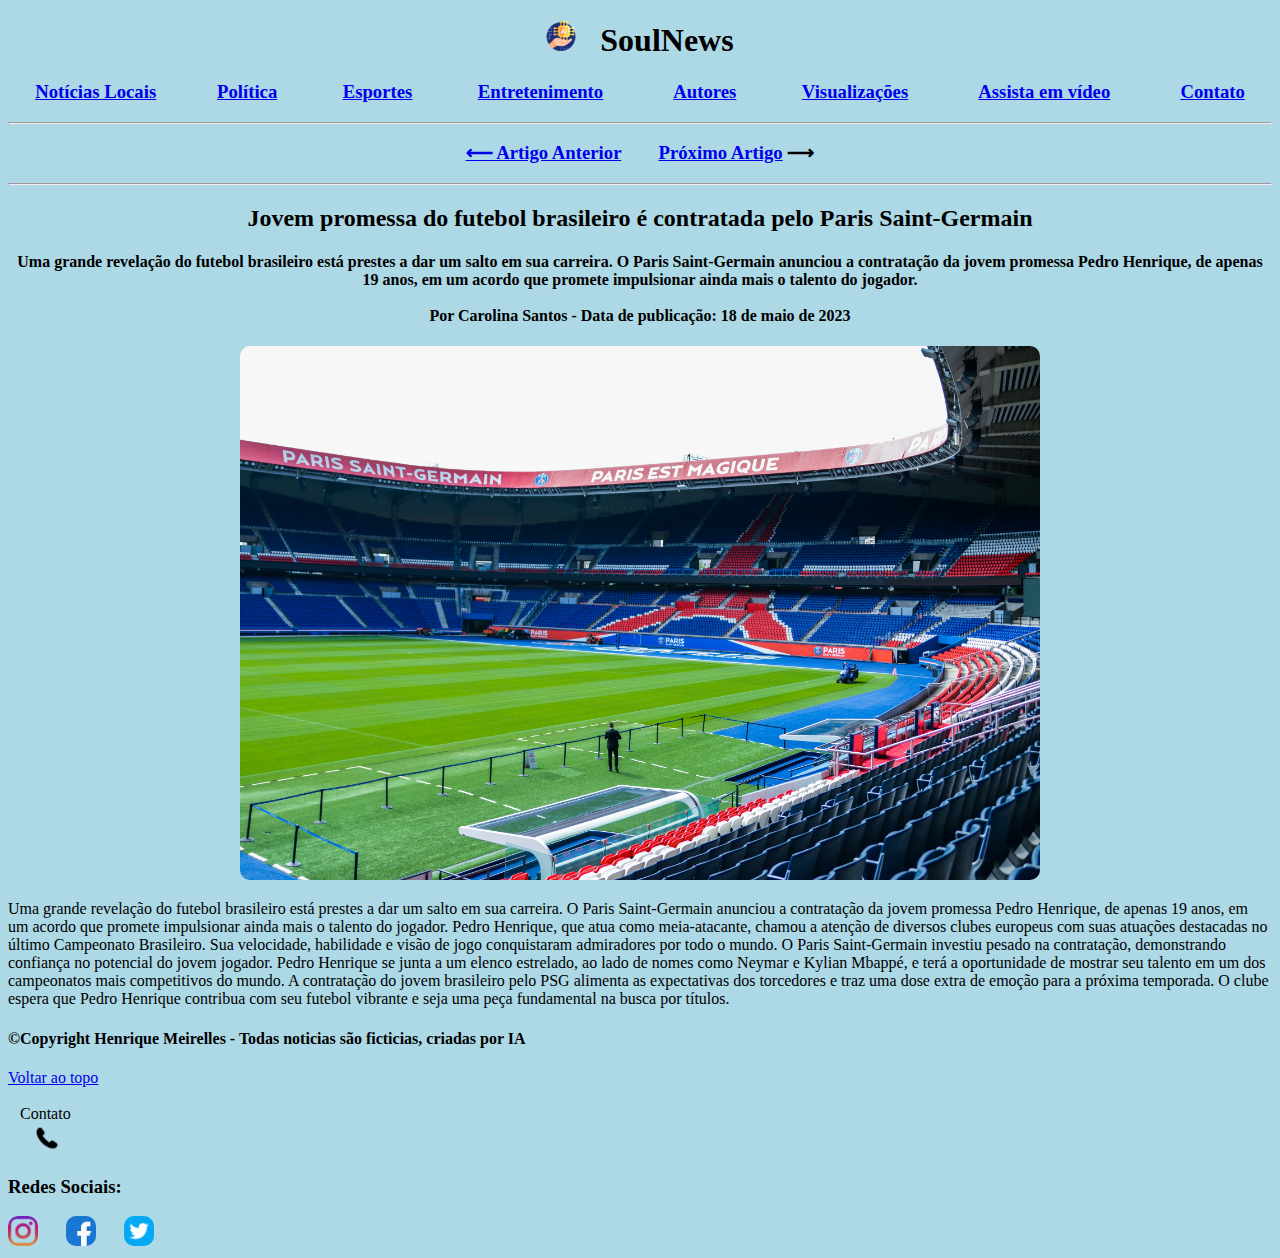
<file: Artigo2.html>
<!DOCTYPE html>
<html lang="pt-BR">
    <head>
        <meta charset="UTF-8" />
        <meta charset="UTF-8" />
        <meta name="author" content="Henrique Meirelles" />
        <meta charset="UTF-8" />
        <meta name="viewport" content="width=device-width, initial-scale=1.0" />
        <meta property="og:title" content="SoulNews" />
        <meta property="og:type" content="article" />
        <meta
            property="og:url"
            content="https://meirellesh.github.io/Projeto-HTML/Artigo2.html"
        />
        <meta
            property="og:description"
            content="Noticias ficticias, Criadas por IA"
        />
        <meta property="og:image" content="IA-logo.png" />
        <link rel="icon" type="image/x-icon" href="IA-logo.png" />
        <link rel="stylesheet" href="styles.css" />
        <title>
            Jovem promessa do futebol brasileiro é contratada pelo Paris
            Saint-Germain
        </title>
    </head>
    <body>
        <header>
            <div>
                <center>
                    <h1><img src="IA-logo.png" /> &nbsp; SoulNews</h1>
                </center>
            </div>
            <nav>
                <h3>
                    <center>
                        <a href="index.html#noticias-locais">Notícias Locais</a
                        >&nbsp;&nbsp;&nbsp;&nbsp;&nbsp;&nbsp;&nbsp;&nbsp;&nbsp;&nbsp;&nbsp;&nbsp;&nbsp;<a
                            href="index.html#politica"
                            >Política</a
                        >&nbsp;&nbsp;&nbsp;&nbsp;&nbsp;&nbsp;&nbsp;&nbsp;&nbsp;&nbsp;&nbsp;&nbsp;&nbsp;&nbsp;<a
                            href="index.html#esportes"
                            >Esportes</a
                        >&nbsp;&nbsp;&nbsp;&nbsp;&nbsp;&nbsp;&nbsp;&nbsp;&nbsp;&nbsp;&nbsp;&nbsp;&nbsp;&nbsp;<a
                            href="index.html#entretenimento"
                            >Entretenimento</a
                        >
                        &nbsp;&nbsp;&nbsp;&nbsp;&nbsp;&nbsp;&nbsp;&nbsp;&nbsp;&nbsp;&nbsp;&nbsp;&nbsp;&nbsp;<a
                            href="index.html#autores"
                            >Autores</a
                        >&nbsp;&nbsp;&nbsp;&nbsp;&nbsp;&nbsp;&nbsp;&nbsp;&nbsp;&nbsp;&nbsp;&nbsp;&nbsp;&nbsp;<a
                            href="index.html#visualizacoes"
                            >Visualizações</a
                        >
                        &nbsp;&nbsp;&nbsp;&nbsp;&nbsp;&nbsp;&nbsp;&nbsp;&nbsp;&nbsp;&nbsp;&nbsp;&nbsp;&nbsp;<a
                            href="index.html#videos"
                            >Assista em vídeo</a
                        >
                        &nbsp;&nbsp;&nbsp;&nbsp;&nbsp;&nbsp;&nbsp;&nbsp;&nbsp;&nbsp;&nbsp;&nbsp;&nbsp;&nbsp;<a
                            href="contato.html"
                            >Contato</a
                        >
                    </center>
                </h3>
                <hr />
                <center>
                    <h3>
                        <a href="Artigo1.html">&#10229; Artigo Anterior</a>
                        &nbsp;&nbsp;&nbsp;&nbsp;&nbsp;&nbsp;
                        <a href="Artigo3.html">Próximo Artigo</a> &#10230;
                    </h3>
                </center>
                <hr />
            </nav>
            <center>
                <h2>
                    Jovem promessa do futebol brasileiro é contratada pelo Paris
                    Saint-Germain
                </h2>
                <h4>
                    Uma grande revelação do futebol brasileiro está prestes a
                    dar um salto em sua carreira. O Paris Saint-Germain anunciou
                    a contratação da jovem promessa Pedro Henrique, de apenas 19
                    anos, em um acordo que promete impulsionar ainda mais o
                    talento do jogador.
                    <br /><br />
                    Por Carolina Santos - Data de publicação: 18 de maio de 2023
                </h4>
            </center>
        </header>
        <main>
            <center><img src="Artigo2.jpg" width="800" /><br /></center>
            <p>
                Uma grande revelação do futebol brasileiro está prestes a dar um
                salto em sua carreira. O Paris Saint-Germain anunciou a
                contratação da jovem promessa Pedro Henrique, de apenas 19 anos,
                em um acordo que promete impulsionar ainda mais o talento do
                jogador. Pedro Henrique, que atua como meia-atacante, chamou a
                atenção de diversos clubes europeus com suas atuações destacadas
                no último Campeonato Brasileiro. Sua velocidade, habilidade e
                visão de jogo conquistaram admiradores por todo o mundo. O Paris
                Saint-Germain investiu pesado na contratação, demonstrando
                confiança no potencial do jovem jogador. Pedro Henrique se junta
                a um elenco estrelado, ao lado de nomes como Neymar e Kylian
                Mbappé, e terá a oportunidade de mostrar seu talento em um dos
                campeonatos mais competitivos do mundo. A contratação do jovem
                brasileiro pelo PSG alimenta as expectativas dos torcedores e
                traz uma dose extra de emoção para a próxima temporada. O clube
                espera que Pedro Henrique contribua com seu futebol vibrante e
                seja uma peça fundamental na busca por títulos.
            </p>
        </main>
        <footer>
            <section id="direitos-autorais">
                <h4>
                    &copy;Copyright Henrique Meirelles - Todas noticias são
                    ficticias, criadas por IA
                </h4>
            </section>
            <section id="pagina-inicial">
                <a href="/index.html">Voltar ao topo </a>
            </section>

            <section id="contato">
                <br />
                &nbsp;&nbsp;&nbsp;Contato<br />
                &nbsp;&nbsp; &nbsp;&nbsp;
                <a href="contato.html" target="_blank"
                    ><img src="contato.png" width="30"
                /></a>
            </section>
            <section id="redes-sociais">
                <h3>Redes Sociais:</h3>
                <a href="https://www.instagram.com/" target="_blank"
                    ><img src="instagram.png" width="30"
                /></a>
                &nbsp;&nbsp; &nbsp;&nbsp;
                <a href="https://www.facebook.com" target="_blank"
                    ><img src="facebook.png" width="30"
                /></a>
                &nbsp;&nbsp; &nbsp;&nbsp;
                <a href="https://www.twitter.com" target="_blank"
                    ><img src="twitter.png" width="30"
                /></a>
            </section>
        </footer>
    </body>
</html>
</file>
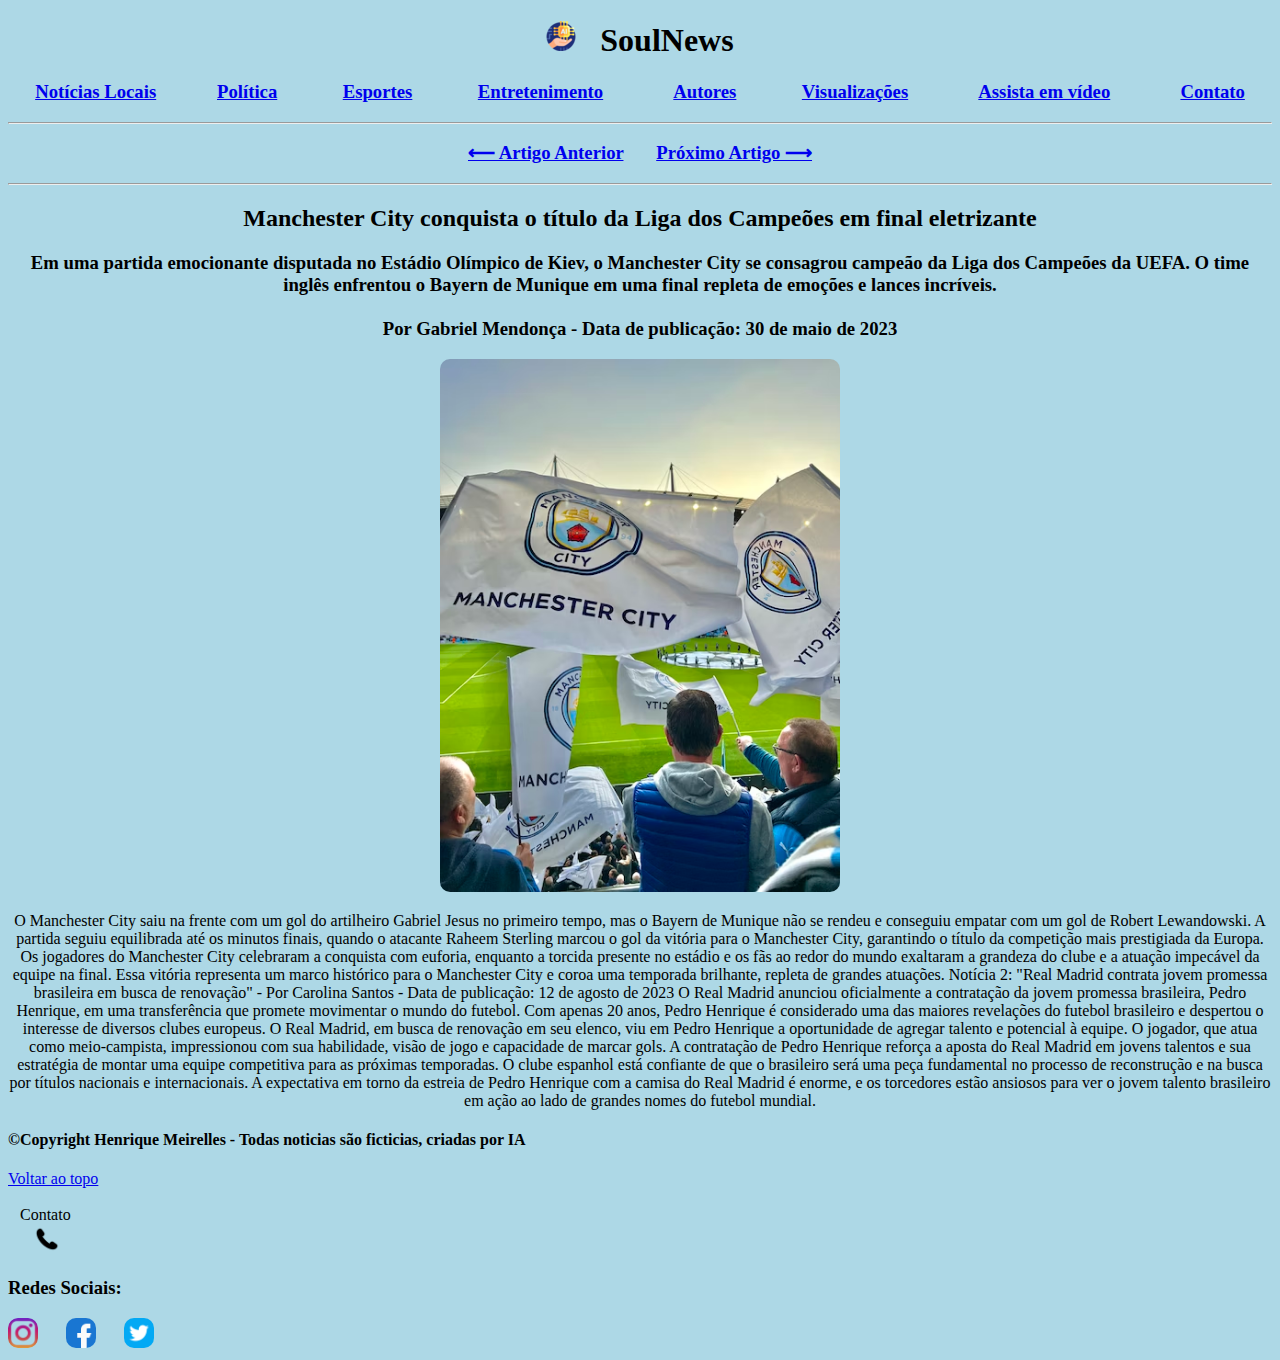
<file: Artigo3.html>
<!DOCTYPE html>
<html lang="pt-BR">
    <head>
        <meta charset="UTF-8" />

        <meta charset="UTF-8" />
        <meta name="author" content="Henrique Meirelles" />
        <meta charset="UTF-8" />
        <meta name="viewport" content="width=device-width, initial-scale=1.0" />
        <meta property="og:title" content="SoulNews" />
        <meta property="og:type" content="article" />
        <meta
            property="og:url"
            content="https://meirellesh.github.io/Projeto-HTML/Artigo3.html"
        />
        <meta
            property="og:description"
            content="Noticias ficticias, Criadas por IA"
        />
        <meta property="og:image" content="IA-logo.png" />
        <link rel="icon" type="image/x-icon" href="IA-logo.png" />
        <link rel="stylesheet" href="styles.css" />
        <title>
            Manchester City conquista o título da Liga dos Campeões em final
            eletrizante
        </title>
    </head>

    <body>
        <header>
            <div>
                <center>
                    <center>
                        <h1><img src="IA-logo.png" /> &nbsp; SoulNews</h1>
                    </center>
                </center>
            </div>
            <nav>
                <h3>
                    <center>
                        <a href="index.html#noticias-locais">Notícias Locais</a
                        >&nbsp;&nbsp;&nbsp;&nbsp;&nbsp;&nbsp;&nbsp;&nbsp;&nbsp;&nbsp;&nbsp;&nbsp;&nbsp;<a
                            href="index.html#politica"
                            >Política</a
                        >&nbsp;&nbsp;&nbsp;&nbsp;&nbsp;&nbsp;&nbsp;&nbsp;&nbsp;&nbsp;&nbsp;&nbsp;&nbsp;&nbsp;<a
                            href="index.html#esportes"
                            >Esportes</a
                        >&nbsp;&nbsp;&nbsp;&nbsp;&nbsp;&nbsp;&nbsp;&nbsp;&nbsp;&nbsp;&nbsp;&nbsp;&nbsp;&nbsp;<a
                            href="index.html#entretenimento"
                            >Entretenimento</a
                        >
                        &nbsp;&nbsp;&nbsp;&nbsp;&nbsp;&nbsp;&nbsp;&nbsp;&nbsp;&nbsp;&nbsp;&nbsp;&nbsp;&nbsp;<a
                            href="index.html#autores"
                            >Autores</a
                        >&nbsp;&nbsp;&nbsp;&nbsp;&nbsp;&nbsp;&nbsp;&nbsp;&nbsp;&nbsp;&nbsp;&nbsp;&nbsp;&nbsp;<a
                            href="index.html#visualizacoes"
                            >Visualizações</a
                        >
                        &nbsp;&nbsp;&nbsp;&nbsp;&nbsp;&nbsp;&nbsp;&nbsp;&nbsp;&nbsp;&nbsp;&nbsp;&nbsp;&nbsp;<a
                            href="index.html#videos"
                            >Assista em vídeo</a
                        >
                        &nbsp;&nbsp;&nbsp;&nbsp;&nbsp;&nbsp;&nbsp;&nbsp;&nbsp;&nbsp;&nbsp;&nbsp;&nbsp;&nbsp;<a
                            href="contato.html"
                            >Contato</a
                        >
                    </center>
                </h3>
                <hr />
                <center>
                    <h3>
                        <a href="Artigo2.html">&#10229; Artigo Anterior</a>
                        &nbsp;&nbsp;&nbsp;&nbsp;&nbsp;&nbsp;<a
                            href="Artigo4.html"
                            >Próximo Artigo &#10230;</a
                        >
                    </h3>
                </center>
                <hr />
            </nav>
            <center>
                <h2>
                    Manchester City conquista o título da Liga dos Campeões em
                    final eletrizante
                </h2>
                <h3>
                    Em uma partida emocionante disputada no Estádio Olímpico de
                    Kiev, o Manchester City se consagrou campeão da Liga dos
                    Campeões da UEFA. O time inglês enfrentou o Bayern de
                    Munique em uma final repleta de emoções e lances
                    incríveis.<br /><br />
                    Por Gabriel Mendonça - Data de publicação: 30 de maio de
                    2023
                </h3>
            </center>
        </header>
        <main>
            <p>
                <center>
                    <img src="Artigo3.avif" width="400" /><br />
                    <p>
                        O Manchester City saiu na frente com um gol do
                        artilheiro Gabriel Jesus no primeiro tempo, mas o Bayern
                        de Munique não se rendeu e conseguiu empatar com um gol
                        de Robert Lewandowski. A partida seguiu equilibrada até
                        os minutos finais, quando o atacante Raheem Sterling
                        marcou o gol da vitória para o Manchester City,
                        garantindo o título da competição mais prestigiada da
                        Europa. Os jogadores do Manchester City celebraram a
                        conquista com euforia, enquanto a torcida presente no
                        estádio e os fãs ao redor do mundo exaltaram a grandeza
                        do clube e a atuação impecável da equipe na final. Essa
                        vitória representa um marco histórico para o Manchester
                        City e coroa uma temporada brilhante, repleta de grandes
                        atuações. Notícia 2: "Real Madrid contrata jovem
                        promessa brasileira em busca de renovação" - Por
                        Carolina Santos - Data de publicação: 12 de agosto de
                        2023 O Real Madrid anunciou oficialmente a contratação
                        da jovem promessa brasileira, Pedro Henrique, em uma
                        transferência que promete movimentar o mundo do futebol.
                        Com apenas 20 anos, Pedro Henrique é considerado uma das
                        maiores revelações do futebol brasileiro e despertou o
                        interesse de diversos clubes europeus. O Real Madrid, em
                        busca de renovação em seu elenco, viu em Pedro Henrique
                        a oportunidade de agregar talento e potencial à equipe.
                        O jogador, que atua como meio-campista, impressionou com
                        sua habilidade, visão de jogo e capacidade de marcar
                        gols. A contratação de Pedro Henrique reforça a aposta
                        do Real Madrid em jovens talentos e sua estratégia de
                        montar uma equipe competitiva para as próximas
                        temporadas. O clube espanhol está confiante de que o
                        brasileiro será uma peça fundamental no processo de
                        reconstrução e na busca por títulos nacionais e
                        internacionais. A expectativa em torno da estreia de
                        Pedro Henrique com a camisa do Real Madrid é enorme, e
                        os torcedores estão ansiosos para ver o jovem talento
                        brasileiro em ação ao lado de grandes nomes do futebol
                        mundial.
                    </p>
                </center>
            </p>
        </main>
        <footer>
            <section id="direitos-autorais">
                <h4>
                    &copy;Copyright Henrique Meirelles - Todas noticias são
                    ficticias, criadas por IA
                </h4>
            </section>
            <section id="pagina-inicial">
                <a href="/index.html">Voltar ao topo </a>
            </section>

            <section id="contato">
                <br />
                &nbsp;&nbsp;&nbsp;Contato<br />
                &nbsp;&nbsp; &nbsp;&nbsp;
                <a href="contato.html" target="_blank"
                    ><img src="contato.png" width="30"
                /></a>
            </section>
            <section id="redes-sociais">
                <h3>Redes Sociais:</h3>
                <a href="https://www.instagram.com/" target="_blank"
                    ><img src="instagram.png" width="30"
                /></a>
                &nbsp;&nbsp; &nbsp;&nbsp;
                <a href="https://www.facebook.com" target="_blank"
                    ><img src="facebook.png" width="30"
                /></a>
                &nbsp;&nbsp; &nbsp;&nbsp;
                <a href="https://www.twitter.com" target="_blank"
                    ><img src="twitter.png" width="30"
                /></a>
            </section>
        </footer>
    </body>
</html>
</file>
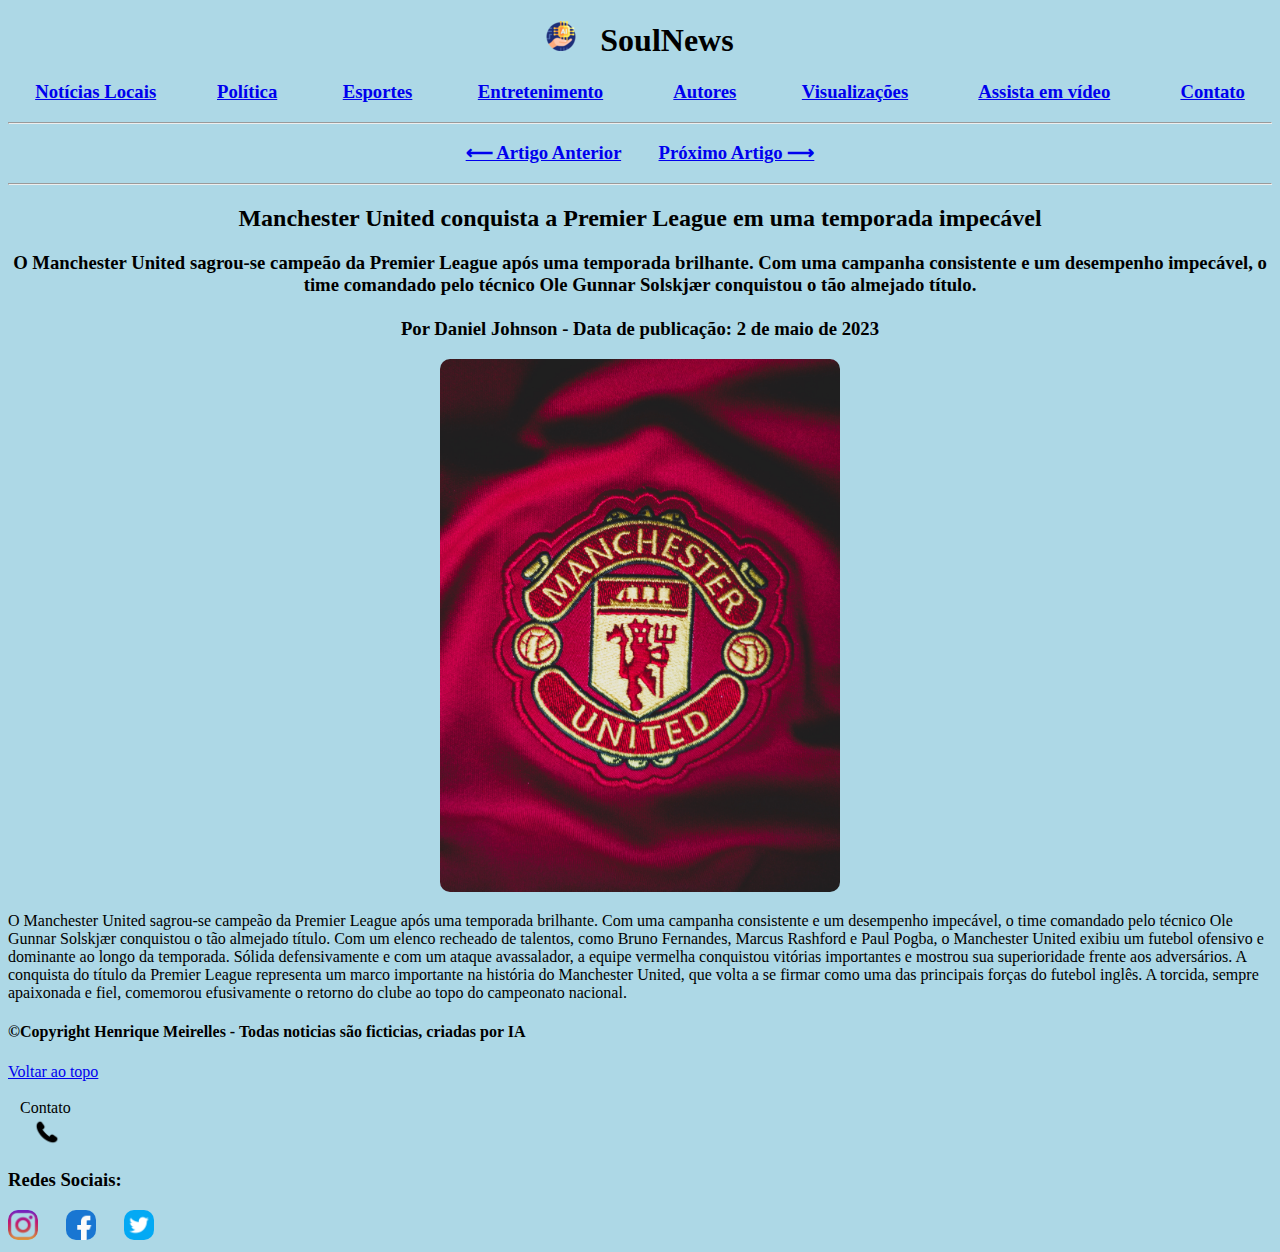
<file: Artigo4.html>
<!DOCTYPE html>
<html lang="pt-BR">
    <head>
        <meta charset="UTF-8" />
        <meta name="author" content="Henrique Meirelles" />
        <meta charset="UTF-8" />
        <meta name="viewport" content="width=device-width, initial-scale=1.0" />
        <meta property="og:title" content="SoulNews" />
        <meta property="og:type" content="article" />
        <meta
            property="og:url"
            content="https://meirellesh.github.io/Projeto-HTML/Artigo4.html"
        />
        <meta
            property="og:description"
            content="Noticias ficticias, Criadas por IA"
        />
        <meta property="og:image" content="IA-logo.png" />
        <link rel="icon" type="image/x-icon" href="IA-logo.png" />
        <link rel="stylesheet" href="styles.css" />
        <title>
            Manchester United conquista a Premier League em uma temporada
            impecável
        </title>
    </head>
    <body>
        <header>
            <div>
                <center>
                    <h1><img src="IA-logo.png" /> &nbsp; SoulNews</h1>
                </center>
            </div>
            <nav>
                <h3>
                    <center>
                        <a href="index.html#noticias-locais">Notícias Locais</a
                        >&nbsp;&nbsp;&nbsp;&nbsp;&nbsp;&nbsp;&nbsp;&nbsp;&nbsp;&nbsp;&nbsp;&nbsp;&nbsp;<a
                            href="index.html#politica"
                            >Política</a
                        >&nbsp;&nbsp;&nbsp;&nbsp;&nbsp;&nbsp;&nbsp;&nbsp;&nbsp;&nbsp;&nbsp;&nbsp;&nbsp;&nbsp;<a
                            href="index.html#esportes"
                            >Esportes</a
                        >&nbsp;&nbsp;&nbsp;&nbsp;&nbsp;&nbsp;&nbsp;&nbsp;&nbsp;&nbsp;&nbsp;&nbsp;&nbsp;&nbsp;<a
                            href="index.html#entretenimento"
                            >Entretenimento</a
                        >
                        &nbsp;&nbsp;&nbsp;&nbsp;&nbsp;&nbsp;&nbsp;&nbsp;&nbsp;&nbsp;&nbsp;&nbsp;&nbsp;&nbsp;<a
                            href="index.html#autores"
                            >Autores</a
                        >&nbsp;&nbsp;&nbsp;&nbsp;&nbsp;&nbsp;&nbsp;&nbsp;&nbsp;&nbsp;&nbsp;&nbsp;&nbsp;&nbsp;<a
                            href="index.html#visualizacoes"
                            >Visualizações</a
                        >
                        &nbsp;&nbsp;&nbsp;&nbsp;&nbsp;&nbsp;&nbsp;&nbsp;&nbsp;&nbsp;&nbsp;&nbsp;&nbsp;&nbsp;<a
                            href="index.html#videos"
                            >Assista em vídeo</a
                        >
                        &nbsp;&nbsp;&nbsp;&nbsp;&nbsp;&nbsp;&nbsp;&nbsp;&nbsp;&nbsp;&nbsp;&nbsp;&nbsp;&nbsp;<a
                            href="contato.html"
                            >Contato</a
                        >
                    </center>
                </h3>
                <hr />
                <center>
                    <h3>
                        <a href="Artigo3.html">&#10229; Artigo Anterior</a>
                        &nbsp;&nbsp;&nbsp;&nbsp;&nbsp;&nbsp;
                        <a href="Artigo5.html">Próximo Artigo &#10230;</a>
                    </h3>
                </center>
                <hr />
            </nav>
            <center>
                <h2>
                    Manchester United conquista a Premier League em uma
                    temporada impecável
                </h2>
                <h3>
                    O Manchester United sagrou-se campeão da Premier League após
                    uma temporada brilhante. Com uma campanha consistente e um
                    desempenho impecável, o time comandado pelo técnico Ole
                    Gunnar Solskjær conquistou o tão almejado título.
                    <br /><br />
                    Por Daniel Johnson - Data de publicação: 2 de maio de 2023
                </h3>
            </center>
        </header>
        <main>
            <center><img src="Artigo4.jpg" width="400" /><br /></center>

            <p>
                O Manchester United sagrou-se campeão da Premier League após uma
                temporada brilhante. Com uma campanha consistente e um
                desempenho impecável, o time comandado pelo técnico Ole Gunnar
                Solskjær conquistou o tão almejado título. Com um elenco
                recheado de talentos, como Bruno Fernandes, Marcus Rashford e
                Paul Pogba, o Manchester United exibiu um futebol ofensivo e
                dominante ao longo da temporada. Sólida defensivamente e com um
                ataque avassalador, a equipe vermelha conquistou vitórias
                importantes e mostrou sua superioridade frente aos adversários.
                A conquista do título da Premier League representa um marco
                importante na história do Manchester United, que volta a se
                firmar como uma das principais forças do futebol inglês. A
                torcida, sempre apaixonada e fiel, comemorou efusivamente o
                retorno do clube ao topo do campeonato nacional.
            </p>
        </main>
        <footer>
            <section id="direitos-autorais">
                <h4>
                    &copy;Copyright Henrique Meirelles - Todas noticias são
                    ficticias, criadas por IA
                </h4>
            </section>
            <section id="pagina-inicial">
                <a href="/index.html">Voltar ao topo </a>
            </section>

            <section id="contato">
                <br />
                &nbsp;&nbsp;&nbsp;Contato<br />
                &nbsp;&nbsp; &nbsp;&nbsp;
                <a href="contato.html" target="_blank"
                    ><img src="contato.png" width="30"
                /></a>
            </section>
            <section id="redes-sociais">
                <h3>Redes Sociais:</h3>
                <a href="https://www.instagram.com/" target="_blank"
                    ><img src="instagram.png" width="30"
                /></a>
                &nbsp;&nbsp; &nbsp;&nbsp;
                <a href="https://www.facebook.com" target="_blank"
                    ><img src="facebook.png" width="30"
                /></a>
                &nbsp;&nbsp; &nbsp;&nbsp;
                <a href="https://www.twitter.com" target="_blank"
                    ><img src="twitter.png" width="30"
                /></a>
            </section>
        </footer>
    </body>
</html>
</file>
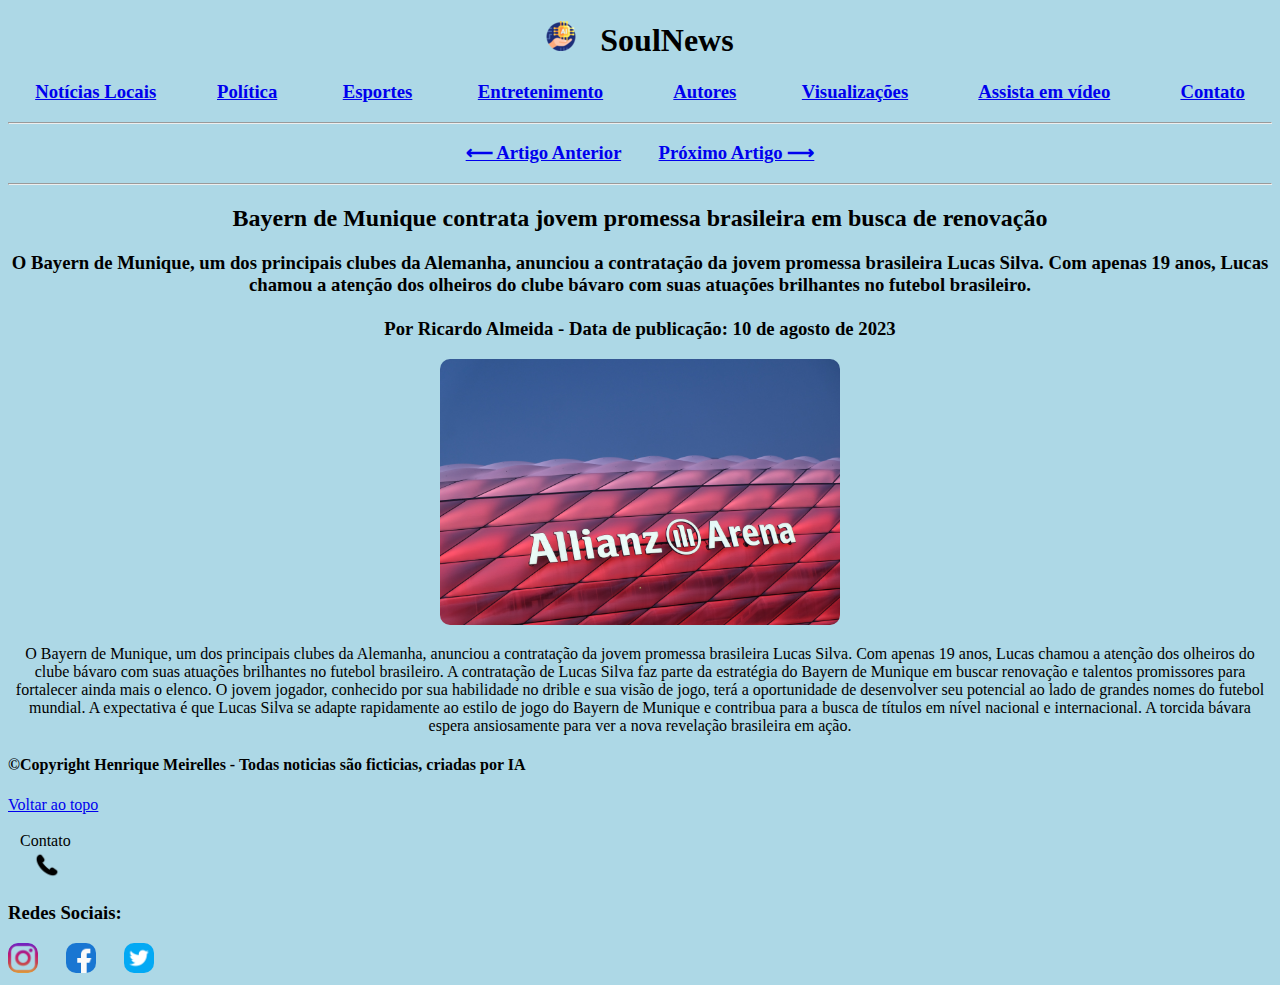
<file: Artigo5.html>
<!DOCTYPE html>
<html lang="pt-BR">
    <head>
        <meta charset="UTF-8" />

        <meta name="author" content="Henrique Meirelles" />
        <meta charset="UTF-8" />
        <meta name="viewport" content="width=device-width, initial-scale=1.0" />

        <meta property="og:title" content="SoulNews" />
        <meta property="og:type" content="article" />
        <meta
            property="og:url"
            content="https://meirellesh.github.io/Projeto-HTML/Artigo5.html"
        />
        <meta
            property="og:description"
            content="Noticias ficticias, Criadas por IA"
        />
        <meta property="og:image" content="IA-logo.png" />
        <link rel="icon" type="image/x-icon" href="IA-logo.png" />
        <link rel="stylesheet" href="styles.css" />
        <title>
            Bayern de Munique contrata jovem promessa brasileira em busca de
            renovação
        </title>
    </head>
    <body>
        <header>
            <div>
                <center>
                    <h1><img src="IA-logo.png" /> &nbsp; SoulNews</h1>
                </center>
            </div>
            <nav>
                <h3>
                    <center>
                        <a href="index.html#noticias-locais">Notícias Locais</a
                        >&nbsp;&nbsp;&nbsp;&nbsp;&nbsp;&nbsp;&nbsp;&nbsp;&nbsp;&nbsp;&nbsp;&nbsp;&nbsp;<a
                            href="index.html#politica"
                            >Política</a
                        >&nbsp;&nbsp;&nbsp;&nbsp;&nbsp;&nbsp;&nbsp;&nbsp;&nbsp;&nbsp;&nbsp;&nbsp;&nbsp;&nbsp;<a
                            href="index.html#esportes"
                            >Esportes</a
                        >&nbsp;&nbsp;&nbsp;&nbsp;&nbsp;&nbsp;&nbsp;&nbsp;&nbsp;&nbsp;&nbsp;&nbsp;&nbsp;&nbsp;<a
                            href="index.html#entretenimento"
                            >Entretenimento</a
                        >
                        &nbsp;&nbsp;&nbsp;&nbsp;&nbsp;&nbsp;&nbsp;&nbsp;&nbsp;&nbsp;&nbsp;&nbsp;&nbsp;&nbsp;<a
                            href="index.html#autores"
                            >Autores</a
                        >&nbsp;&nbsp;&nbsp;&nbsp;&nbsp;&nbsp;&nbsp;&nbsp;&nbsp;&nbsp;&nbsp;&nbsp;&nbsp;&nbsp;<a
                            href="index.html#visualizacoes"
                            >Visualizações</a
                        >
                        &nbsp;&nbsp;&nbsp;&nbsp;&nbsp;&nbsp;&nbsp;&nbsp;&nbsp;&nbsp;&nbsp;&nbsp;&nbsp;&nbsp;<a
                            href="index.html#videos"
                            >Assista em vídeo</a
                        >
                        &nbsp;&nbsp;&nbsp;&nbsp;&nbsp;&nbsp;&nbsp;&nbsp;&nbsp;&nbsp;&nbsp;&nbsp;&nbsp;&nbsp;<a
                            href="contato.html"
                            >Contato</a
                        >
                    </center>
                </h3>
                <hr />
                <center>
                    <h3>
                        <a href="Artigo4.html">&#10229; Artigo Anterior</a>
                        &nbsp;&nbsp;&nbsp;&nbsp;&nbsp;&nbsp;
                        <a href="Artigo6.html">Próximo Artigo &#10230;</a>
                    </h3>
                </center>
                <hr />
            </nav>
            <center>
                <h2>
                    Bayern de Munique contrata jovem promessa brasileira em
                    busca de renovação
                </h2>
                <h3>
                    O Bayern de Munique, um dos principais clubes da Alemanha,
                    anunciou a contratação da jovem promessa brasileira Lucas
                    Silva. Com apenas 19 anos, Lucas chamou a atenção dos
                    olheiros do clube bávaro com suas atuações brilhantes no
                    futebol brasileiro.
                    <br /><br />
                    Por Ricardo Almeida - Data de publicação: 10 de agosto de
                    2023
                </h3>
            </center>
        </header>
        <main>
            <center>
                <img src="Artigo5.jpg" width="400" /><br />
                <p>
                    O Bayern de Munique, um dos principais clubes da Alemanha,
                    anunciou a contratação da jovem promessa brasileira Lucas
                    Silva. Com apenas 19 anos, Lucas chamou a atenção dos
                    olheiros do clube bávaro com suas atuações brilhantes no
                    futebol brasileiro. A contratação de Lucas Silva faz parte
                    da estratégia do Bayern de Munique em buscar renovação e
                    talentos promissores para fortalecer ainda mais o elenco. O
                    jovem jogador, conhecido por sua habilidade no drible e sua
                    visão de jogo, terá a oportunidade de desenvolver seu
                    potencial ao lado de grandes nomes do futebol mundial. A
                    expectativa é que Lucas Silva se adapte rapidamente ao
                    estilo de jogo do Bayern de Munique e contribua para a busca
                    de títulos em nível nacional e internacional. A torcida
                    bávara espera ansiosamente para ver a nova revelação
                    brasileira em ação.
                </p>
            </center>
        </main>
        <footer>
            <section id="direitos-autorais">
                <h4>
                    &copy;Copyright Henrique Meirelles - Todas noticias são
                    ficticias, criadas por IA
                </h4>
            </section>
            <section id="pagina-inicial">
                <a href="/index.html">Voltar ao topo </a>
            </section>

            <section id="contato">
                <br />
                &nbsp;&nbsp;&nbsp;Contato<br />
                &nbsp;&nbsp; &nbsp;&nbsp;
                <a href="contato.html" target="_blank"
                    ><img src="contato.png" width="30"
                /></a>
            </section>
            <section id="redes-sociais">
                <h3>Redes Sociais:</h3>
                <a href="https://www.instagram.com/" target="_blank"
                    ><img src="instagram.png" width="30"
                /></a>
                &nbsp;&nbsp; &nbsp;&nbsp;
                <a href="https://www.facebook.com" target="_blank"
                    ><img src="facebook.png" width="30"
                /></a>
                &nbsp;&nbsp; &nbsp;&nbsp;
                <a href="https://www.twitter.com" target="_blank"
                    ><img src="twitter.png" width="30"
                /></a>
            </section>
        </footer>
    </body>
</html>
</file>
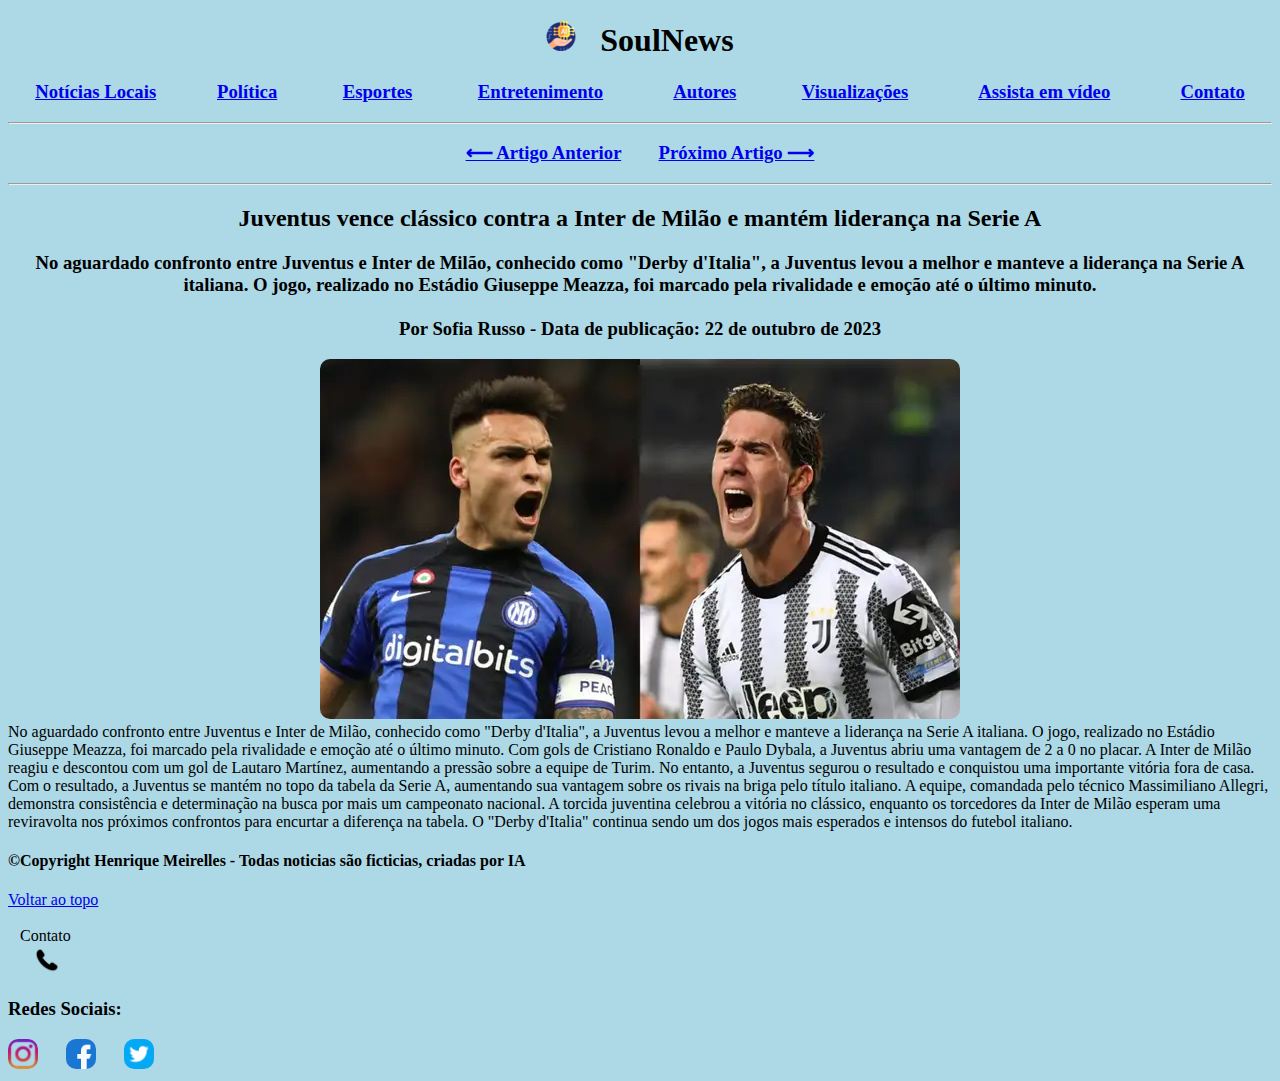
<file: Artigo6.html>
<!DOCTYPE html>
<html lang="pt-BR">
    <head>
        <meta charset="UTF-8" />

        <meta name="author" content="Henrique Meirelles" />
        <meta charset="UTF-8" />
        <meta name="viewport" content="width=device-width, initial-scale=1.0" />

        <meta property="og:title" content="SoulNews" />
        <meta property="og:type" content="article" />
        <meta
            property="og:url"
            content="https://meirellesh.github.io/Projeto-HTML/Artigo6.html"
        />
        <meta
            property="og:description"
            content="Noticias ficticias, Criadas por IA"
        />
        <meta property="og:image" content="IA-logo.png" />
        <link rel="icon" type="image/x-icon" href="IA-logo.png" />
        <link rel="stylesheet" href="styles.css" />
        <title>
            Juventus vence clássico contra a Inter de Milão e mantém liderança
            na Serie A
        </title>
    </head>
    <body>
        <header>
            <div>
                <center>
                    <h1><img src="IA-logo.png" /> &nbsp; SoulNews</h1>
                </center>
            </div>
            <nav>
                <h3>
                    <center>
                        <a href="index.html#noticias-locais">Notícias Locais</a
                        >&nbsp;&nbsp;&nbsp;&nbsp;&nbsp;&nbsp;&nbsp;&nbsp;&nbsp;&nbsp;&nbsp;&nbsp;&nbsp;<a
                            href="index.html#politica"
                            >Política</a
                        >&nbsp;&nbsp;&nbsp;&nbsp;&nbsp;&nbsp;&nbsp;&nbsp;&nbsp;&nbsp;&nbsp;&nbsp;&nbsp;&nbsp;<a
                            href="index.html#esportes"
                            >Esportes</a
                        >&nbsp;&nbsp;&nbsp;&nbsp;&nbsp;&nbsp;&nbsp;&nbsp;&nbsp;&nbsp;&nbsp;&nbsp;&nbsp;&nbsp;<a
                            href="index.html#entretenimento"
                            >Entretenimento</a
                        >
                        &nbsp;&nbsp;&nbsp;&nbsp;&nbsp;&nbsp;&nbsp;&nbsp;&nbsp;&nbsp;&nbsp;&nbsp;&nbsp;&nbsp;<a
                            href="index.html#autores"
                            >Autores</a
                        >&nbsp;&nbsp;&nbsp;&nbsp;&nbsp;&nbsp;&nbsp;&nbsp;&nbsp;&nbsp;&nbsp;&nbsp;&nbsp;&nbsp;<a
                            href="index.html#visualizacoes"
                            >Visualizações</a
                        >
                        &nbsp;&nbsp;&nbsp;&nbsp;&nbsp;&nbsp;&nbsp;&nbsp;&nbsp;&nbsp;&nbsp;&nbsp;&nbsp;&nbsp;<a
                            href="index.html#videos"
                            >Assista em vídeo</a
                        >
                        &nbsp;&nbsp;&nbsp;&nbsp;&nbsp;&nbsp;&nbsp;&nbsp;&nbsp;&nbsp;&nbsp;&nbsp;&nbsp;&nbsp;<a
                            href="contato.html"
                            >Contato</a
                        >
                    </center>
                </h3>
                <hr />
                <center>
                    <h3>
                        <a href="Artigo5.html">&#10229; Artigo Anterior</a>
                        &nbsp;&nbsp;&nbsp;&nbsp;&nbsp;&nbsp;
                        <a href="Artigo7.html">Próximo Artigo &#10230;</a>
                    </h3>
                </center>
                <hr />
            </nav>
            <center>
                <h2>
                    Juventus vence clássico contra a Inter de Milão e mantém
                    liderança na Serie A
                </h2>
                <h3>
                    No aguardado confronto entre Juventus e Inter de Milão,
                    conhecido como "Derby d'Italia", a Juventus levou a melhor e
                    manteve a liderança na Serie A italiana. O jogo, realizado
                    no Estádio Giuseppe Meazza, foi marcado pela rivalidade e
                    emoção até o último minuto.<br /><br />
                    Por Sofia Russo - Data de publicação: 22 de outubro de 2023
                </h3>
            </center>
        </header>
        <main>
            <p>
                <center><img src="Artigo6.webp" /><br /></center>

                No aguardado confronto entre Juventus e Inter de Milão,
                conhecido como "Derby d'Italia", a Juventus levou a melhor e
                manteve a liderança na Serie A italiana. O jogo, realizado no
                Estádio Giuseppe Meazza, foi marcado pela rivalidade e emoção
                até o último minuto. Com gols de Cristiano Ronaldo e Paulo
                Dybala, a Juventus abriu uma vantagem de 2 a 0 no placar. A
                Inter de Milão reagiu e descontou com um gol de Lautaro
                Martínez, aumentando a pressão sobre a equipe de Turim. No
                entanto, a Juventus segurou o resultado e conquistou uma
                importante vitória fora de casa. Com o resultado, a Juventus se
                mantém no topo da tabela da Serie A, aumentando sua vantagem
                sobre os rivais na briga pelo título italiano. A equipe,
                comandada pelo técnico Massimiliano Allegri, demonstra
                consistência e determinação na busca por mais um campeonato
                nacional. A torcida juventina celebrou a vitória no clássico,
                enquanto os torcedores da Inter de Milão esperam uma reviravolta
                nos próximos confrontos para encurtar a diferença na tabela. O
                "Derby d'Italia" continua sendo um dos jogos mais esperados e
                intensos do futebol italiano.
            </p>
        </main>
        <footer>
            <section id="direitos-autorais">
                <h4>
                    &copy;Copyright Henrique Meirelles - Todas noticias são
                    ficticias, criadas por IA
                </h4>
            </section>
            <section id="pagina-inicial">
                <a href="/index.html">Voltar ao topo </a>
            </section>

            <section id="contato">
                <br />
                &nbsp;&nbsp;&nbsp;Contato<br />
                &nbsp;&nbsp; &nbsp;&nbsp;
                <a href="contato.html" target="_blank"
                    ><img src="contato.png" width="30"
                /></a>
            </section>
            <section id="redes-sociais">
                <h3>Redes Sociais:</h3>
                <a href="https://www.instagram.com/" target="_blank"
                    ><img src="instagram.png" width="30"
                /></a>
                &nbsp;&nbsp; &nbsp;&nbsp;
                <a href="https://www.facebook.com" target="_blank"
                    ><img src="facebook.png" width="30"
                /></a>
                &nbsp;&nbsp; &nbsp;&nbsp;
                <a href="https://www.twitter.com" target="_blank"
                    ><img src="twitter.png" width="30"
                /></a>
            </section>
        </footer>
    </body>
</html>
</file>
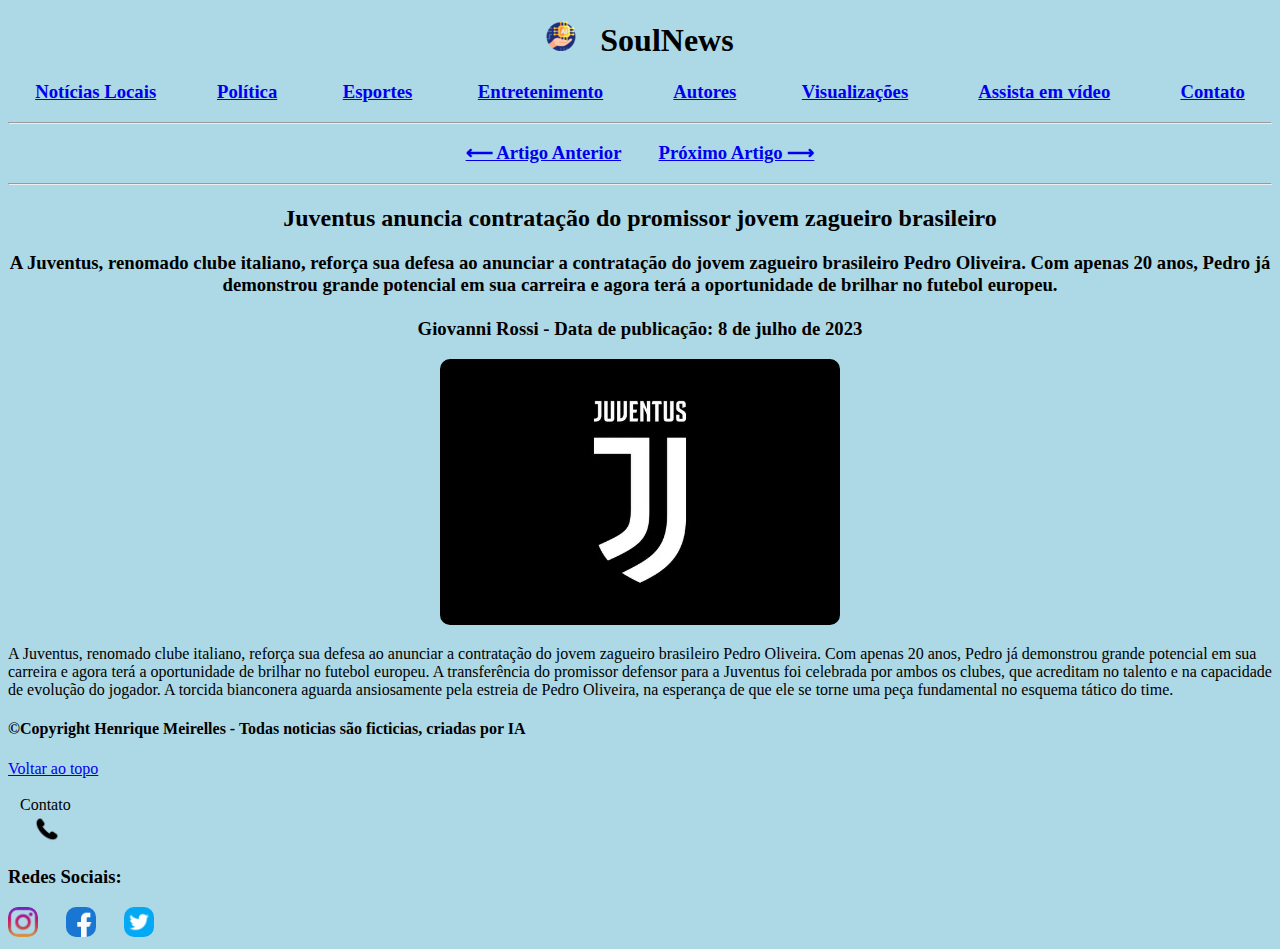
<file: Artigo7.html>
<!DOCTYPE html>
<html lang="pt-BR">
    <head>
        <meta charset="UTF-8" />
        <meta name="author" content="Henrique Meirelles" />
        <meta charset="UTF-8" />
        <meta name="viewport" content="width=device-width, initial-scale=1.0" />

        <meta property="og:title" content="SoulNews" />
        <meta property="og:type" content="article" />
        <meta
            property="og:url"
            content="https://meirellesh.github.io/Projeto-HTML/Artigo7.html"
        />
        <meta
            property="og:description"
            content="Noticias ficticias, Criadas por IA"
        />
        <meta property="og:image" content="IA-logo.png" />
        <link rel="icon" type="image/x-icon" href="IA-logo.png" />
        <link rel="stylesheet" href="styles.css" />
        <title>
            Juventus anuncia contratação do promissor jovem zagueiro brasileiro
        </title>
    </head>

    <body>
        <header>
            <div>
                <center>
                    <center>
                        <h1><img src="IA-logo.png" /> &nbsp; SoulNews</h1>
                    </center>
                </center>
            </div>
            <nav>
                <h3>
                    <center>
                        <a href="index.html#noticias-locais">Notícias Locais</a
                        >&nbsp;&nbsp;&nbsp;&nbsp;&nbsp;&nbsp;&nbsp;&nbsp;&nbsp;&nbsp;&nbsp;&nbsp;&nbsp;<a
                            href="index.html#politica"
                            >Política</a
                        >&nbsp;&nbsp;&nbsp;&nbsp;&nbsp;&nbsp;&nbsp;&nbsp;&nbsp;&nbsp;&nbsp;&nbsp;&nbsp;&nbsp;<a
                            href="index.html#esportes"
                            >Esportes</a
                        >&nbsp;&nbsp;&nbsp;&nbsp;&nbsp;&nbsp;&nbsp;&nbsp;&nbsp;&nbsp;&nbsp;&nbsp;&nbsp;&nbsp;<a
                            href="index.html#entretenimento"
                            >Entretenimento</a
                        >
                        &nbsp;&nbsp;&nbsp;&nbsp;&nbsp;&nbsp;&nbsp;&nbsp;&nbsp;&nbsp;&nbsp;&nbsp;&nbsp;&nbsp;<a
                            href="index.html#autores"
                            >Autores</a
                        >&nbsp;&nbsp;&nbsp;&nbsp;&nbsp;&nbsp;&nbsp;&nbsp;&nbsp;&nbsp;&nbsp;&nbsp;&nbsp;&nbsp;<a
                            href="index.html#visualizacoes"
                            >Visualizações</a
                        >
                        &nbsp;&nbsp;&nbsp;&nbsp;&nbsp;&nbsp;&nbsp;&nbsp;&nbsp;&nbsp;&nbsp;&nbsp;&nbsp;&nbsp;<a
                            href="index.html#videos"
                            >Assista em vídeo</a
                        >
                        &nbsp;&nbsp;&nbsp;&nbsp;&nbsp;&nbsp;&nbsp;&nbsp;&nbsp;&nbsp;&nbsp;&nbsp;&nbsp;&nbsp;<a
                            href="contato.html"
                            >Contato</a
                        >
                    </center>
                </h3>
                <hr />
                <center>
                    <h3>
                        <a href="Artigo6.html">&#10229; Artigo Anterior</a>
                        &nbsp;&nbsp;&nbsp;&nbsp;&nbsp;&nbsp;
                        <a href="Artigo8.html">Próximo Artigo &#10230;</a>
                    </h3>
                </center>
                <hr />
            </nav>
            <center>
                <h2>
                    Juventus anuncia contratação do promissor jovem zagueiro
                    brasileiro
                </h2>
                <h3>
                    A Juventus, renomado clube italiano, reforça sua defesa ao
                    anunciar a contratação do jovem zagueiro brasileiro Pedro
                    Oliveira. Com apenas 20 anos, Pedro já demonstrou grande
                    potencial em sua carreira e agora terá a oportunidade de
                    brilhar no futebol europeu.
                    <br /><br />
                    Giovanni Rossi - Data de publicação: 8 de julho de 2023
                </h3>
            </center>
        </header>

        <main>
            <center><img src="Artigo7.webp" width="400" /><br /></center>
            <p>
                A Juventus, renomado clube italiano, reforça sua defesa ao
                anunciar a contratação do jovem zagueiro brasileiro Pedro
                Oliveira. Com apenas 20 anos, Pedro já demonstrou grande
                potencial em sua carreira e agora terá a oportunidade de brilhar
                no futebol europeu. A transferência do promissor defensor para a
                Juventus foi celebrada por ambos os clubes, que acreditam no
                talento e na capacidade de evolução do jogador. A torcida
                bianconera aguarda ansiosamente pela estreia de Pedro Oliveira,
                na esperança de que ele se torne uma peça fundamental no esquema
                tático do time.
            </p>
        </main>
        <footer>
            <section id="direitos-autorais">
                <h4>
                    &copy;Copyright Henrique Meirelles - Todas noticias são
                    ficticias, criadas por IA
                </h4>
            </section>
            <section id="pagina-inicial">
                <a href="/index.html">Voltar ao topo </a>
            </section>

            <section id="contato">
                <br />
                &nbsp;&nbsp;&nbsp;Contato<br />
                &nbsp;&nbsp; &nbsp;&nbsp;
                <a href="contato.html" target="_blank"
                    ><img src="contato.png" width="30"
                /></a>
            </section>
            <section id="redes-sociais">
                <h3>Redes Sociais:</h3>
                <a href="https://www.instagram.com/" target="_blank"
                    ><img src="instagram.png" width="30"
                /></a>
                &nbsp;&nbsp; &nbsp;&nbsp;
                <a href="https://www.facebook.com" target="_blank"
                    ><img src="facebook.png" width="30"
                /></a>
                &nbsp;&nbsp; &nbsp;&nbsp;
                <a href="https://www.twitter.com" target="_blank"
                    ><img src="twitter.png" width="30"
                /></a>
            </section>
        </footer>
    </body>
</html>
</file>
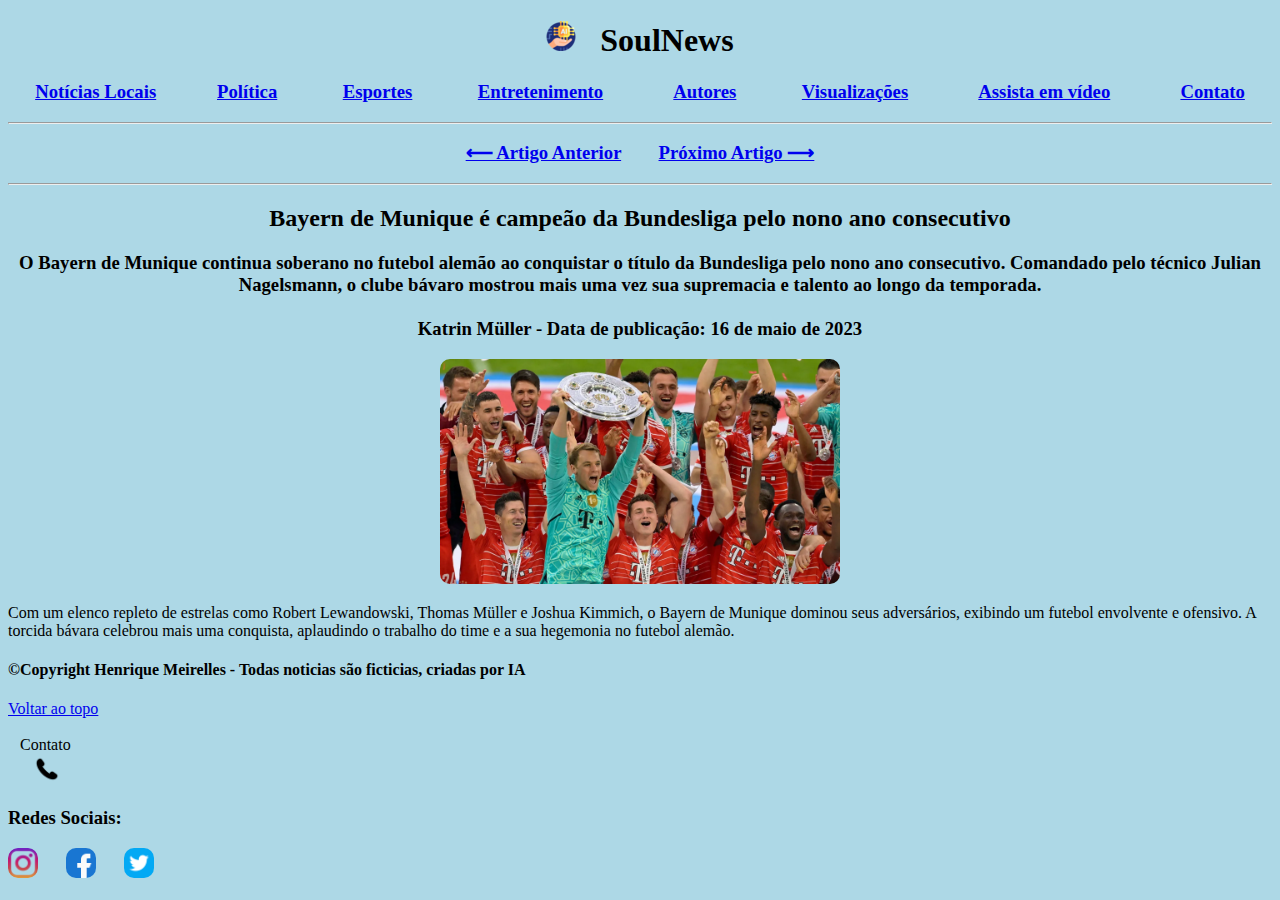
<file: Artigo8.html>
<!DOCTYPE html>
<html lang="pt-BR">
    <head>
        <meta charset="UTF-8" />
        <meta name="author" content="Henrique Meirelles">
        <meta charset="UTF-8">
        <meta name="viewport" content="width=device-width, initial-scale=1.0">
        
        <meta property="og:title" content="SoulNews">  
        <meta property="og:type" content="article">      
        <meta property="og:url" content="https://meirellesh.github.io/Projeto-HTML/Artigo8.html">
        <meta property="og:description" content="Noticias ficticias, Criadas por IA">
        <meta property="og:image" content="IA-logo.png">
        <link rel="icon" type="image/x-icon" href="IA-logo.png">
        <link rel="stylesheet" href="styles.css">
        <title>
            Bayern de Munique é campeão da Bundesliga pelo nono ano consecutivo
        </title>
    </head>

    <body>
        <header>
            <div>
                <center>
                    <center><h1><img src ="IA-logo.png"> &nbsp; SoulNews</h1></center>
                </center>
            </div>
            <nav>
                <h3>
                    <center>
                        <a href="index.html#noticias-locais">Notícias Locais</a
                        >&nbsp;&nbsp;&nbsp;&nbsp;&nbsp;&nbsp;&nbsp;&nbsp;&nbsp;&nbsp;&nbsp;&nbsp;&nbsp;<a
                            href="index.html#politica"
                            >Política</a
                        >&nbsp;&nbsp;&nbsp;&nbsp;&nbsp;&nbsp;&nbsp;&nbsp;&nbsp;&nbsp;&nbsp;&nbsp;&nbsp;&nbsp;<a
                            href="index.html#esportes"
                            >Esportes</a
                        >&nbsp;&nbsp;&nbsp;&nbsp;&nbsp;&nbsp;&nbsp;&nbsp;&nbsp;&nbsp;&nbsp;&nbsp;&nbsp;&nbsp;<a
                            href="index.html#entretenimento"
                            >Entretenimento</a
                        >
                        &nbsp;&nbsp;&nbsp;&nbsp;&nbsp;&nbsp;&nbsp;&nbsp;&nbsp;&nbsp;&nbsp;&nbsp;&nbsp;&nbsp;<a
                            href="index.html#autores"
                            >Autores</a
                        >&nbsp;&nbsp;&nbsp;&nbsp;&nbsp;&nbsp;&nbsp;&nbsp;&nbsp;&nbsp;&nbsp;&nbsp;&nbsp;&nbsp;<a
                            href="index.html#visualizacoes"
                            >Visualizações</a
                        >
                        &nbsp;&nbsp;&nbsp;&nbsp;&nbsp;&nbsp;&nbsp;&nbsp;&nbsp;&nbsp;&nbsp;&nbsp;&nbsp;&nbsp;<a
                            href="index.html#videos"
                            >Assista em vídeo</a
                        >
                        &nbsp;&nbsp;&nbsp;&nbsp;&nbsp;&nbsp;&nbsp;&nbsp;&nbsp;&nbsp;&nbsp;&nbsp;&nbsp;&nbsp;<a
                            href="contato.html"
                            >Contato</a
                        >
                    </center>
                </h3>
                <hr />
                <center>
                    <h3><a href="Artigo7.html">&#10229; Artigo Anterior</a> &nbsp;&nbsp;&nbsp;&nbsp;&nbsp;&nbsp; <a href="Artigo9.html">Próximo Artigo &#10230;</a></h3>
                </center>
                <hr>
            </nav>
            <center>
                <h2>
                    Bayern de Munique é campeão da Bundesliga pelo nono ano
                    consecutivo
                </h2>
                <h3>
                    O Bayern de Munique continua soberano no futebol alemão ao
                    conquistar o título da Bundesliga pelo nono ano consecutivo.
                    Comandado pelo técnico Julian Nagelsmann, o clube bávaro
                    mostrou mais uma vez sua supremacia e talento ao longo da
                    temporada.

                    <br /><br />
                    Katrin Müller - Data de publicação: 16 de maio de 2023
                </h3>
            </center>
        </header>

        <main>
            <center>
                <img
                    src="Artigo8.webp" width="400"
                /><br />
            </center>
            <p>
                Com um elenco repleto de estrelas como Robert Lewandowski, Thomas Müller e Joshua Kimmich, o Bayern de Munique dominou seus adversários, exibindo um futebol envolvente e ofensivo. A torcida bávara celebrou mais uma conquista, aplaudindo o trabalho do time e a sua hegemonia no futebol alemão.
            </p>
        </main>
        <footer>
            <section id="direitos-autorais">
                <h4>
                    &copy;Copyright Henrique Meirelles - Todas noticias são
                    ficticias, criadas por IA
                </h4>
            </section>
            <section id="pagina-inicial">
                <a href="/index.html">Voltar ao topo </a>
            </section>

            <section id="contato">
                <br />
                &nbsp;&nbsp;&nbsp;Contato<br />
                &nbsp;&nbsp; &nbsp;&nbsp;
                <a href="contato.html" target="_blank"
                    ><img src="contato.png" width="30"
                /></a>
            </section>
            <section id="redes-sociais">
                <h3>Redes Sociais:</h3>
                <a href="https://www.instagram.com/" target="_blank"
                    ><img src="instagram.png" width="30"
                /></a>
                &nbsp;&nbsp; &nbsp;&nbsp;
                <a href="https://www.facebook.com" target="_blank"
                    ><img src="facebook.png" width="30"
                /></a>
                &nbsp;&nbsp; &nbsp;&nbsp;
                <a href="https://www.twitter.com" target="_blank"
                    ><img src="twitter.png" width="30"
                /></a>
            </section>
        </footer>
    </body>
</html>
</file>
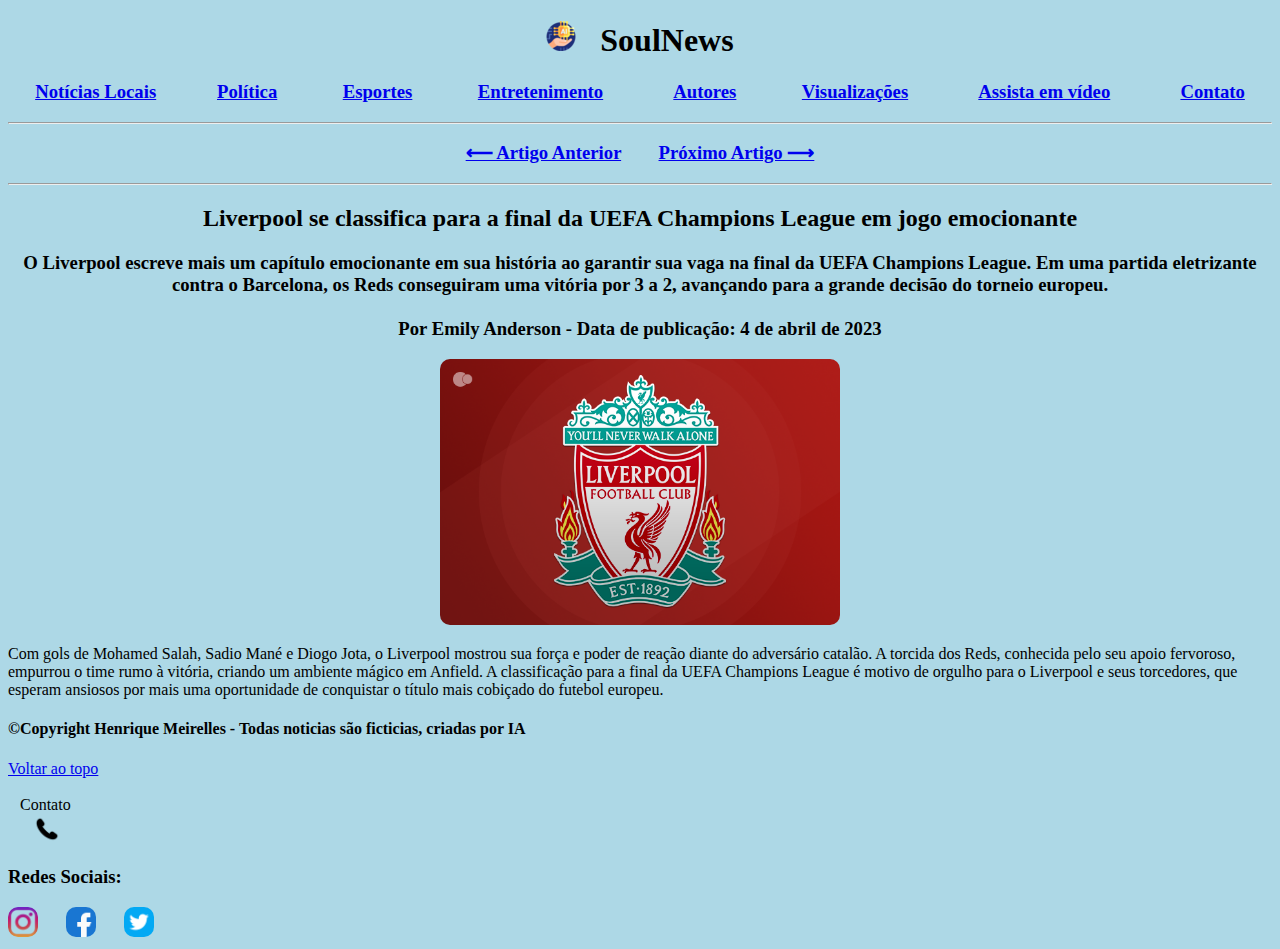
<file: Artigo9.html>
<!DOCTYPE html>
<html lang="pt-BR">
    <head>
        <meta charset="UTF-8" />
        <meta name="author" content="Henrique Meirelles">
        <meta charset="UTF-8">
        <meta name="viewport" content="width=device-width, initial-scale=1.0">
        
        <meta property="og:title" content="SoulNews">  
        <meta property="og:type" content="article">      
        <meta property="og:url" content="https://meirellesh.github.io/Projeto-HTML/Artigo9.html">
        <meta property="og:description" content="Noticias ficticias, Criadas por IA">
        <meta property="og:image" content="IA-logo.png">
        <link rel="icon" type="image/x-icon" href="IA-logo.png">
        <link rel="stylesheet" href="styles.css">
        <title>
            Liverpool se classifica para a final da UEFA Champions League em
            jogo emocionante
        </title>
    </head>

    <body>
        <header>
            <div>
                <center>
                    <center><h1><img src ="IA-logo.png"> &nbsp; SoulNews</h1></center>
                </center>
            </div>
            <nav>
                <h3>
                    <center>
                        <a href="index.html#noticias-locais">Notícias Locais</a
                        >&nbsp;&nbsp;&nbsp;&nbsp;&nbsp;&nbsp;&nbsp;&nbsp;&nbsp;&nbsp;&nbsp;&nbsp;&nbsp;<a
                            href="index.html#politica"
                            >Política</a
                        >&nbsp;&nbsp;&nbsp;&nbsp;&nbsp;&nbsp;&nbsp;&nbsp;&nbsp;&nbsp;&nbsp;&nbsp;&nbsp;&nbsp;<a
                            href="index.html#esportes"
                            >Esportes</a
                        >&nbsp;&nbsp;&nbsp;&nbsp;&nbsp;&nbsp;&nbsp;&nbsp;&nbsp;&nbsp;&nbsp;&nbsp;&nbsp;&nbsp;<a
                            href="index.html#entretenimento"
                            >Entretenimento</a
                        >
                        &nbsp;&nbsp;&nbsp;&nbsp;&nbsp;&nbsp;&nbsp;&nbsp;&nbsp;&nbsp;&nbsp;&nbsp;&nbsp;&nbsp;<a
                            href="index.html#autores"
                            >Autores</a
                        >&nbsp;&nbsp;&nbsp;&nbsp;&nbsp;&nbsp;&nbsp;&nbsp;&nbsp;&nbsp;&nbsp;&nbsp;&nbsp;&nbsp;<a
                            href="index.html#visualizacoes"
                            >Visualizações</a
                        >
                        &nbsp;&nbsp;&nbsp;&nbsp;&nbsp;&nbsp;&nbsp;&nbsp;&nbsp;&nbsp;&nbsp;&nbsp;&nbsp;&nbsp;<a
                            href="index.html#videos"
                            >Assista em vídeo</a
                        >
                        &nbsp;&nbsp;&nbsp;&nbsp;&nbsp;&nbsp;&nbsp;&nbsp;&nbsp;&nbsp;&nbsp;&nbsp;&nbsp;&nbsp;<a
                            href="contato.html"
                            >Contato</a
                        >
                    </center>
                </h3>
                <hr />
                <center>
                    <h3><a href="Artigo8.html">&#10229; Artigo Anterior</a> &nbsp;&nbsp;&nbsp;&nbsp;&nbsp;&nbsp; <a href="Artigo10.html">Próximo Artigo &#10230;</a></h3>
                </center>
                <hr>
            </nav>
            <center>
                <h2>
                    Liverpool se classifica para a final da UEFA Champions
                    League em jogo emocionante
                </h2>
                <h3>
                    O Liverpool escreve mais um capítulo emocionante em sua
                    história ao garantir sua vaga na final da UEFA Champions
                    League. Em uma partida eletrizante contra o Barcelona, os
                    Reds conseguiram uma vitória por 3 a 2, avançando para a
                    grande decisão do torneio europeu.
                    <br /><br />
                    Por Emily Anderson - Data de publicação: 4 de abril de 2023
                </h3>
            </center>
        </header>

        <main>
            <center>
                <img
                    src="Artigo9.png"
                    width="400"
                /><br />
            </center>
            <p>
                Com gols de Mohamed Salah, Sadio Mané e Diogo Jota, o Liverpool
                mostrou sua força e poder de reação diante do adversário
                catalão. A torcida dos Reds, conhecida pelo seu apoio fervoroso,
                empurrou o time rumo à vitória, criando um ambiente mágico em
                Anfield. A classificação para a final da UEFA Champions League é
                motivo de orgulho para o Liverpool e seus torcedores, que
                esperam ansiosos por mais uma oportunidade de conquistar o
                título mais cobiçado do futebol europeu.
            </p>
        </main>
        <footer>
            <section id="direitos-autorais">
                <h4>
                    &copy;Copyright Henrique Meirelles - Todas noticias são
                    ficticias, criadas por IA
                </h4>
            </section>
            <section id="pagina-inicial">
                <a href="/index.html">Voltar ao topo </a>
            </section>

            <section id="contato">
                <br />
                &nbsp;&nbsp;&nbsp;Contato<br />
                &nbsp;&nbsp; &nbsp;&nbsp;
                <a href="contato.html" target="_blank"
                    ><img src="contato.png" width="30"
                /></a>
            </section>
            <section id="redes-sociais">
                <h3>Redes Sociais:</h3>
                <a href="https://www.instagram.com/" target="_blank"
                    ><img src="instagram.png" width="30"
                /></a>
                &nbsp;&nbsp; &nbsp;&nbsp;
                <a href="https://www.facebook.com" target="_blank"
                    ><img src="facebook.png" width="30"
                /></a>
                &nbsp;&nbsp; &nbsp;&nbsp;
                <a href="https://www.twitter.com" target="_blank"
                    ><img src="twitter.png" width="30"
                /></a>
            </section>
        </footer>
    </body>
</html>
</file>
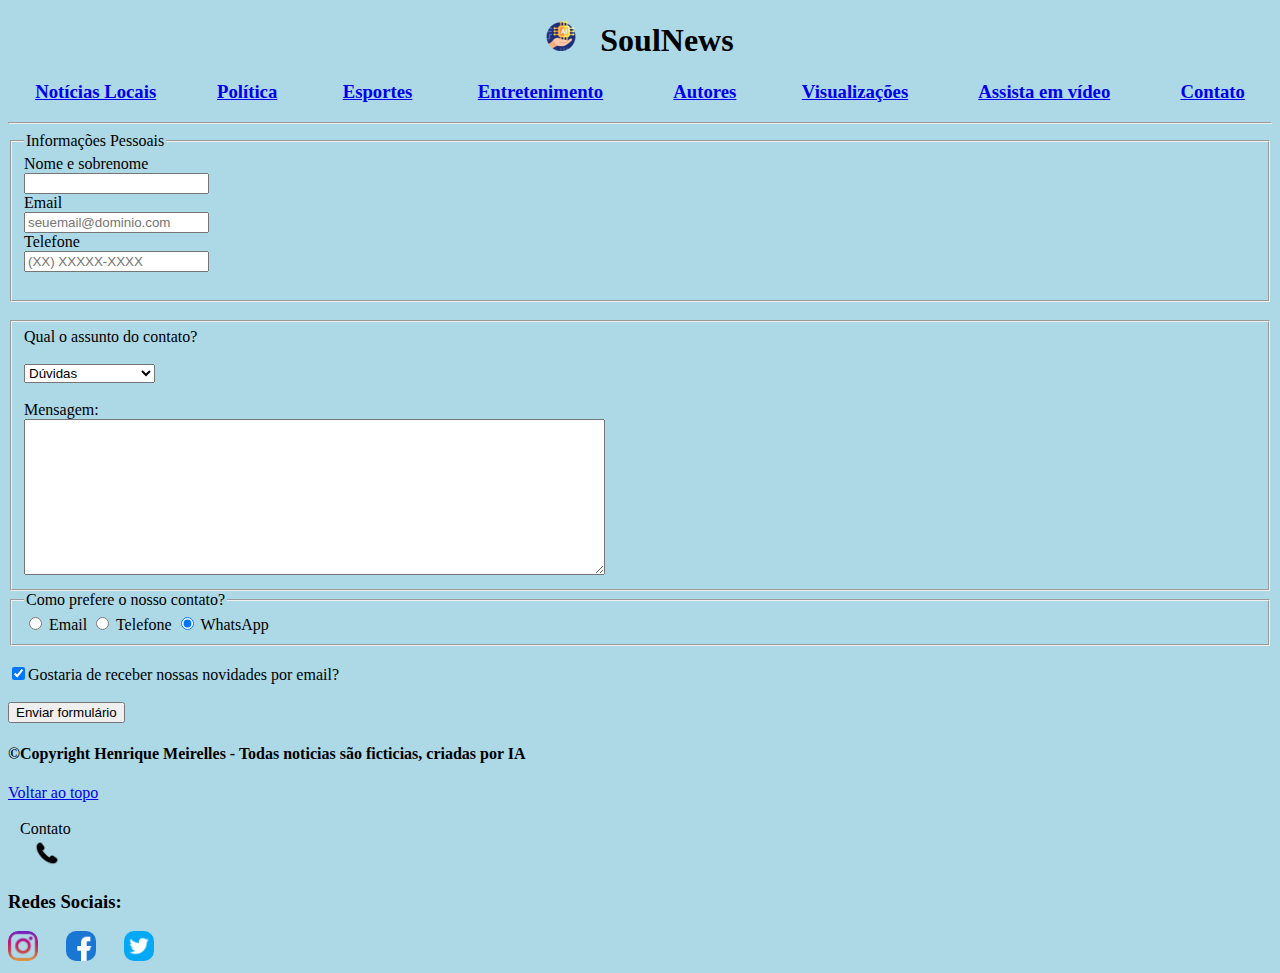
<file: contato.html>
<!DOCTYPE html>
<html lang="en">
    <head>
        <meta charset="UTF-8" />
        <meta name="author" content="Henrique Meirelles" />
        <meta charset="UTF-8" />
        <meta name="viewport" content="width=device-width, initial-scale=1.0" />
        <title>Contato</title>
        <meta property="og:title" content="SoulNews" />
        <meta property="og:type" content="article" />
        <meta
            property="og:url"
            content="https://meirellesh.github.io/Projeto-HTML/contato.html"
        />
        <meta
            property="og:description"
            content="Noticias ficticias, Criadas por IA"
        />
        <meta property="og:image" content="IA-logo.png" />
        <link rel="icon" type="image/x-icon" href="IA-logo.png" />
        <link rel="stylesheet" href="styles.css" />
    </head>

    <body>
        <header>
            <div>
                <center>
                    <h1><img src="IA-logo.png" /> &nbsp; SoulNews</h1>
                </center>
            </div>
            <div>
                <nav>
                    <h3>
                        <center>
                            <a href="index.html#noticias-locais"
                                >Notícias Locais</a
                            >&nbsp;&nbsp;&nbsp;&nbsp;&nbsp;&nbsp;&nbsp;&nbsp;&nbsp;&nbsp;&nbsp;&nbsp;&nbsp;<a
                                href="index.html#politica"
                                >Política</a
                            >&nbsp;&nbsp;&nbsp;&nbsp;&nbsp;&nbsp;&nbsp;&nbsp;&nbsp;&nbsp;&nbsp;&nbsp;&nbsp;&nbsp;<a
                                href="index.html#esportes"
                                >Esportes</a
                            >&nbsp;&nbsp;&nbsp;&nbsp;&nbsp;&nbsp;&nbsp;&nbsp;&nbsp;&nbsp;&nbsp;&nbsp;&nbsp;&nbsp;<a
                                href="index.html#entretenimento"
                                >Entretenimento</a
                            >
                            &nbsp;&nbsp;&nbsp;&nbsp;&nbsp;&nbsp;&nbsp;&nbsp;&nbsp;&nbsp;&nbsp;&nbsp;&nbsp;&nbsp;<a
                                href="index.html#autores"
                                >Autores</a
                            >&nbsp;&nbsp;&nbsp;&nbsp;&nbsp;&nbsp;&nbsp;&nbsp;&nbsp;&nbsp;&nbsp;&nbsp;&nbsp;&nbsp;<a
                                href="index.html#visualizacoes"
                                >Visualizações</a
                            >
                            &nbsp;&nbsp;&nbsp;&nbsp;&nbsp;&nbsp;&nbsp;&nbsp;&nbsp;&nbsp;&nbsp;&nbsp;&nbsp;&nbsp;<a
                                href="index.html#videos"
                                >Assista em vídeo</a
                            >
                            &nbsp;&nbsp;&nbsp;&nbsp;&nbsp;&nbsp;&nbsp;&nbsp;&nbsp;&nbsp;&nbsp;&nbsp;&nbsp;&nbsp;<a
                                href="contato.html"
                                >Contato</a
                            >
                        </center>
                    </h3>
                    <hr />
                </nav>
            </div>
        </header>
        <main>
            <form>
                <fieldset>
                    <legend>Informações Pessoais</legend>
                    <label for="nomesobrenome">Nome e sobrenome</label><br />
                    <input
                        type="text"
                        id="nomesobrenome"
                        class="input-padrao"
                        required
                    />
                    <br />
                    <label for="email">Email</label><br />
                    <input
                        type="email"
                        id="email"
                        class="input-padrao"
                        required
                        placeholder="seuemail@dominio.com"
                    />
                    <br />
                    <label for="telefone">Telefone</label><br />
                    <input
                        type="tel"
                        id="telefone"
                        class="input-padrao"
                        required
                        placeholder="(XX) XXXXX-XXXX"
                    />
                    <br /><br />
                </fieldset>
                <br />
                <fieldset>
                    Qual o assunto do contato?<br /><br />
                    <select>
                        <option>Dúvidas</option>
                        <option>Elogios</option>
                        <option>Reclamações</option>
                        <option>Trabalhe Conosco</option>
                        <option>Novas notícias</option>
                    </select>
                    <br />
                    <br />

                    <label for="mensagem">Mensagem:</label><br />
                    <textarea
                        cols="70"
                        rows="10"
                        id="mensagem"
                        class="input-padrao"
                        required
                    ></textarea>
                    <br />
                </fieldset>
                <fieldset>
                    <legend>Como prefere o nosso contato?</legend>
                    <label for="radio-email"
                        ><input
                            type="radio"
                            name="contato"
                            value="email"
                            id="radio-email"
                        />
                        Email</label
                    >

                    <label for="radio-telefone"
                        ><input
                            type="radio"
                            name="contato"
                            value="telefone"
                            id="radio-telefone"
                        />
                        Telefone</label
                    >

                    <label for="radio-whatsapp"
                        ><input
                            type="radio"
                            name="contato"
                            value="whatsapp"
                            id="radio-whatsapp"
                            checked
                        />
                        WhatsApp</label
                    >
                </fieldset>

                <br />

                <label class="checkbox"
                    ><input type="checkbox" checked />Gostaria de receber nossas
                    novidades por email?</label
                >
                <br /><br />
                <input type="submit" value="Enviar formulário" class="enviar" />
            </form>
        </main>
        <footer>
            <section id="direitos-autorais">
                <h4>
                    &copy;Copyright Henrique Meirelles - Todas noticias são
                    ficticias, criadas por IA
                </h4>
            </section>
            <section id="pagina-inicial">
                <a href="/index.html">Voltar ao topo </a>
            </section>

            <section id="contato">
                <br />
                &nbsp;&nbsp;&nbsp;Contato<br />
                &nbsp;&nbsp; &nbsp;&nbsp;
                <a href="contato.html" target="_blank"
                    ><img src="contato.png" width="30"
                /></a>
            </section>
            <section id="redes-sociais">
                <h3>Redes Sociais:</h3>
                <a href="https://www.instagram.com/" target="_blank"
                    ><img src="instagram.png" width="30"
                /></a>
                &nbsp;&nbsp; &nbsp;&nbsp;
                <a href="https://www.facebook.com" target="_blank"
                    ><img src="facebook.png" width="30"
                /></a>
                &nbsp;&nbsp; &nbsp;&nbsp;
                <a href="https://www.twitter.com" target="_blank"
                    ><img src="twitter.png" width="30"
                /></a>
            </section>
        </footer>
    </body>
</html>
</file>
<file: styles.css>
img{
    border-radius: 10px;
}

body{
    background: lightblue;
}
</file>
